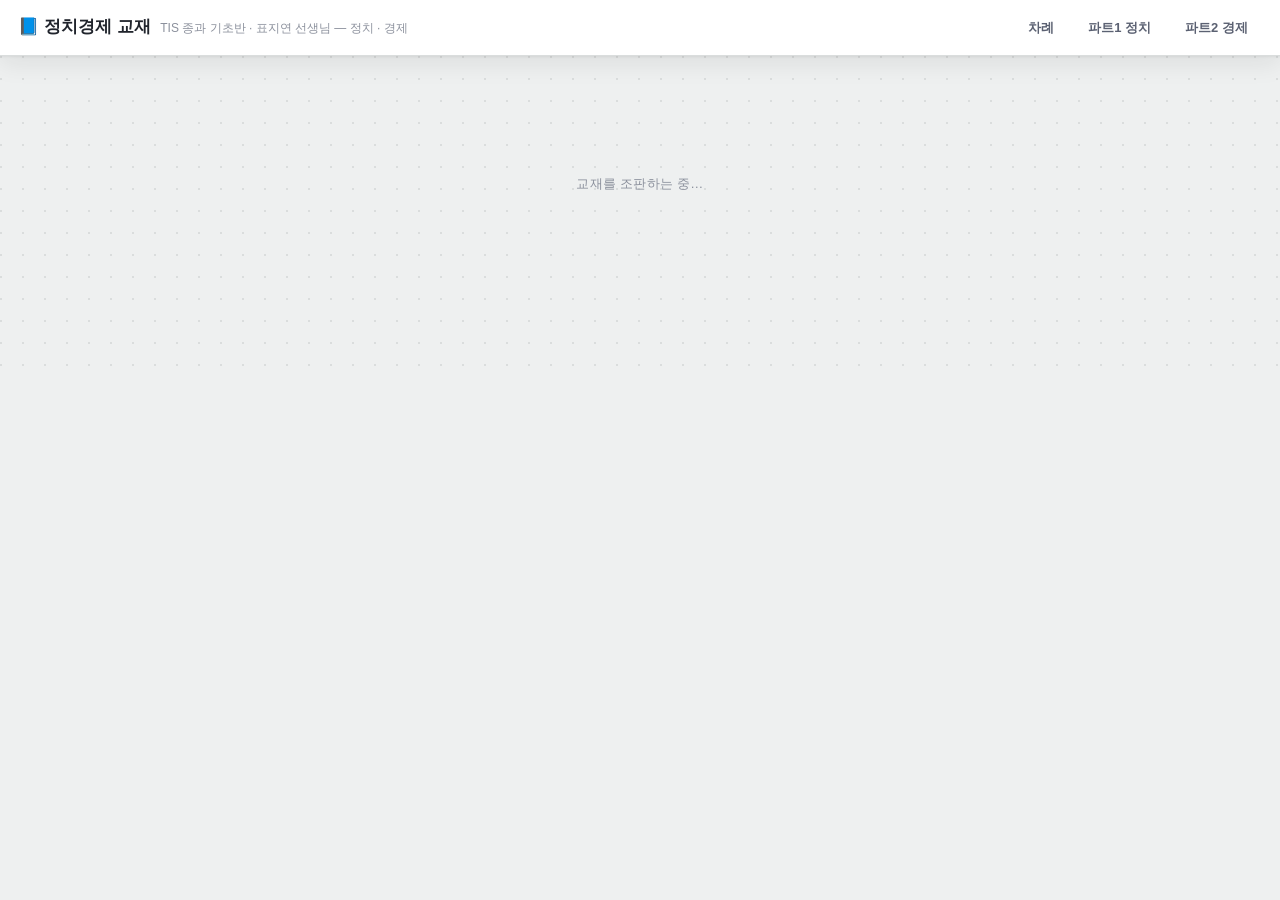
<file: textbook/politics-economics/template.html>
<!doctype html>
<title>정치경제 교재</title>
<style>
  /* Noto Sans KR embedded as base64 data: URIs (weights 400/500/700/900,
     Korean + Latin subsets) instead of loaded from Google Fonts. This
     print deliverable can't depend on a network fetch succeeding at
     measurement time — the pagination engine below measures real
     rendered text height to decide page breaks, and a font that swaps in
     AFTER that measurement (slow network, a blocked font CDN, print
     pipelines that don't fetch external resources at all) would silently
     invalidate every page break it already computed. Embedding makes
     rendering deterministic regardless of network conditions. */
  /*__FONT_FACES__*/
  /* ---------------- tokens (continuing 원고지 조판소's palette) ---------------- */
  :root{
    --bg:#EEF0F0;
    --surface:#FFFFFF;
    --surface-2:#F6F7F7;
    --border:#DADDDD;
    --ink:#20242C;
    --ink-soft:#5B6172;
    --ink-faint:#8B909C;
    --accent:#AE3728;
    --accent-ink:#FFFFFF;
    --accent-soft:#F3E1DD;
    --shadow: 0 1px 2px rgba(20,22,28,.06), 0 8px 24px rgba(20,22,28,.08);

    /* paper simulation — constant across themes, same as the exam-sheet artifact:
       this is a physical-paper mockup, not app chrome. */
    --paper:#FFFFFF;
    --paper-ink:#1B1E27;
    --paper-ink-soft:#6B6656;
    --paper-line:#C6564A;
    --paper-line-faint: rgba(198,86,74,.32);
    --paper-border:#B9B2A0;
    --paper-band: #F3EEE4;

    --font-display:'Noto Sans KR', 'Malgun Gothic', 'Apple SD Gothic Neo', sans-serif;
    --font-body:'Noto Sans KR', 'Malgun Gothic', 'Apple SD Gothic Neo', sans-serif;

    --fs-xs:.75rem; --fs-sm:.8125rem; --fs-base:.9375rem; --fs-md:1.0625rem;
    --fs-lg:1.3rem; --fs-xl:1.7rem;
  }

  @media (prefers-color-scheme: dark){
    :root:not([data-theme="light"]){
      --bg:#15171B; --surface:#1C1F25; --surface-2:#22262D; --border:#31353D;
      --ink:#E9E7E1; --ink-soft:#A7ABB6; --ink-faint:#6E7280;
      --accent:#E2685A; --accent-ink:#20242C; --accent-soft:#3A2622;
      --shadow: 0 1px 2px rgba(0,0,0,.4), 0 8px 28px rgba(0,0,0,.45);
    }
  }
  :root[data-theme="dark"]{
    --bg:#15171B; --surface:#1C1F25; --surface-2:#22262D; --border:#31353D;
    --ink:#E9E7E1; --ink-soft:#A7ABB6; --ink-faint:#6E7280;
    --accent:#E2685A; --accent-ink:#20242C; --accent-soft:#3A2622;
    --shadow: 0 1px 2px rgba(0,0,0,.4), 0 8px 28px rgba(0,0,0,.45);
  }

  *{box-sizing:border-box;}
  html,body{margin:0;}
  body{
    background:var(--bg); color:var(--ink);
    font-family:var(--font-body); font-size:var(--fs-base); line-height:1.6;
    -webkit-font-smoothing:antialiased;
  }
  button{font-family:inherit;}
  ::selection{ background:var(--accent-soft); }
  :focus-visible{ outline:2px solid var(--accent); outline-offset:2px; }

  /* ---------------- shell ---------------- */
  .toolbar{
    height:56px; display:flex; align-items:center; gap:.75rem; padding:0 1.1rem;
    background:var(--surface); border-bottom:1px solid var(--border); box-shadow:var(--shadow);
    position:sticky; top:0; z-index:5;
  }
  .brand{ display:flex; align-items:baseline; gap:.55rem; margin-right:auto; min-width:0; }
  .brand-mark{ font-family:var(--font-display); font-weight:700; font-size:1.05rem; letter-spacing:.01em; white-space:nowrap; }
  .brand-sub{ font-size:var(--fs-xs); color:var(--ink-faint); white-space:nowrap; display:none; }
  @media (min-width:640px){ .brand-sub{ display:inline; } }

  .nav-jump{ display:flex; align-items:center; gap:.3rem; }
  .btn{
    appearance:none; border:1px solid var(--border); background:var(--surface-2);
    color:var(--ink); font-size:var(--fs-sm); font-weight:600;
    padding:.5rem .85rem; border-radius:7px; cursor:pointer;
    display:inline-flex; align-items:center; gap:.4rem; white-space:nowrap;
    transition:background .12s, border-color .12s, transform .06s;
  }
  .btn:hover{ border-color:var(--ink-faint); }
  .btn:active{ transform:translateY(1px); }
  .btn-ghost{ background:transparent; border-color:transparent; color:var(--ink-soft); }
  .btn-ghost:hover{ color:var(--ink); background:var(--surface-2); }

  /* ---------------- preview column ---------------- */
  .stage{
    background:
      radial-gradient(circle at 1px 1px, var(--border) 1px, transparent 0) 0 0/22px 22px,
      var(--bg);
    padding:2.4rem 1rem 6rem; display:flex; flex-direction:column; align-items:center; gap:2.1rem;
  }
  .page-frame{ flex:0 0 auto; }

  .page{
    width:210mm; height:297mm; flex:0 0 auto;
    background:var(--paper); color:var(--paper-ink);
    box-shadow:var(--shadow);
    position:relative; overflow:hidden;
    font-family:var(--font-body);
  }
  .page-inner{
    position:absolute; inset:0;
    padding: 19mm 15mm 17mm 25mm; /* extra left margin reserved for coil binding */
    display:flex; flex-direction:column;
  }

  .page-kicker{
    display:flex; justify-content:space-between; align-items:baseline; gap:4mm;
    font-size:8pt; color:var(--paper-ink-soft); letter-spacing:.02em;
    border-bottom:.75pt solid var(--paper-border); padding-bottom:2.6mm; margin-bottom:6mm;
    flex:0 0 auto;
  }
  .page-kicker .crumb b{ font-family:var(--font-display); color:var(--paper-ink); font-weight:700; }
  .page-kicker .crumb .sep{ margin:0 1.6mm; color:var(--paper-border); }
  .page-kicker .pageno{ font-variant-numeric:tabular-nums; }

  .page-content{ flex:1 1 auto; min-height:0; overflow:hidden; }
  /* Two EXPLICIT column divs (built and filled by the JS pagination engine
     below) instead of CSS column-count. A CSS multi-column box defaults to
     column-fill:balance, which redistributes content to minimize each
     column's height rather than filling column 1 to the page's actual
     capacity before spilling into column 2 — for short content it doesn't
     even split into two columns until the first column's un-split height
     would already exceed the page, and for content containing a
     break-inside:avoid block it can jump the required height up in a way
     that doesn't match reading order. Both cause the JS's simple "does the
     content's rendered height exceed the page's height" check to fire at
     the wrong point, which is what caused pages to end early with a
     mostly-blank second column, or overflowing content to be clipped
     instead of pushed to a new page. Plain block flow inside two sibling
     flex columns makes the container's own height a true, monotonic sum
     of what's actually been placed, so the existing height-based overflow
     check means what it says. */
  .cols-row{ display:flex; }
  .cols-row .col{ flex:1 1 0; min-width:0; }
  .cols-row .col-left{ padding-right:4.5mm; margin-right:4.5mm; border-right:.6pt solid var(--paper-border); }

  .page-footer{
    flex:0 0 auto; margin-top:5mm; padding-top:2.4mm;
    border-top:.75pt solid var(--paper-border);
    display:flex; justify-content:space-between;
    font-size:7.3pt; color:var(--paper-ink-soft); letter-spacing:.02em;
  }

  /* ---------------- body typography ---------------- */
  .part-banner{
    column-span:all; background:var(--paper-band);
    border-left:3px solid var(--accent);
    padding:4mm 6mm; margin:0 0 6mm; font-family:var(--font-display);
    font-weight:700; font-size:15pt; color:var(--paper-ink); letter-spacing:.01em;
    break-after:avoid-column;
  }

  .l1{
    column-span:all; font-family:var(--font-display); font-weight:700; font-size:12.5pt;
    color:var(--paper-ink); margin: 6mm 0 3mm; padding-bottom:1.6mm;
    border-bottom:1.4pt solid var(--paper-ink);
    break-after:avoid-column; break-inside:avoid-column;
  }
  .part-banner + .l1{ margin-top:0; }

  .h1{ font-size:10.3pt; margin:4mm 0 1.6mm; break-inside:avoid-column; break-after:avoid-column; line-height:1.4; }
  .h1 .bullet{ color:var(--paper-ink); margin-right:1.3mm; font-size:8pt; vertical-align:1pt; }
  .h1 .lead{ font-weight:700; color:var(--paper-ink); font-family:var(--font-display); }
  .h1 .rest{ font-weight:400; color:var(--paper-ink); }

  .h2{ font-size:9.6pt; font-weight:700; color:var(--paper-ink); margin:3mm 0 1.1mm 1mm; break-inside:avoid-column; break-after:avoid-column; }
  .h2 .bullet{ color:var(--paper-ink-soft); margin-right:1.2mm; font-weight:400; }

  .h3{ font-size:9.1pt; font-weight:700; color:var(--paper-ink-soft); margin:2.4mm 0 1mm 2.2mm; break-inside:avoid-column; }
  .h3 .bullet{ margin-right:1.1mm; }

  .text{ font-size:9.3pt; line-height:1.68; margin:0 0 2.1mm; text-align:left; word-break:keep-all; overflow-wrap:break-word; }

  /* 번호나 기호로 시작하는 항목들이 한 목록을 이룰 때, 항목마다 <p>를
     새로 열면 문단 간격(2.1mm)이 끼어들어 한 덩어리로 읽히지 않는다.
     한 <p> 안에서 줄바꿈으로만 나누고, 접힌 줄은 번호 너비만큼 들여써
     번호가 왼쪽으로 걸리게 한다. */
  .li{ font-size:9.3pt; line-height:1.68; margin:0; text-align:left; word-break:keep-all; overflow-wrap:break-word;
       padding-left:4.4mm; text-indent:-4.4mm; }
  .li.li-last{ margin-bottom:2.1mm; }

  .note{
    font-size:8pt; line-height:1.5; color:var(--paper-ink-soft); font-style:italic;
    margin:1mm 0 1.8mm 1mm; padding-left:2.6mm; border-left:1.4pt solid var(--paper-border);
    word-break:keep-all;
  }
  .note .bullet{ font-style:normal; margin-right:.8mm; color:var(--paper-line); }

  .topic{
    break-inside:avoid-column; margin:2.6mm 0 3mm; padding:3mm 3.6mm;
    background:rgba(198,86,74,.045); border:.75pt solid var(--paper-border);
    border-left:2.4pt solid var(--paper-line);
  }
  /* A long TOPIC box is split into several .topic units (one per
     paragraph) so it can flow across columns/pages — when consecutive
     pieces land as plain DOM siblings (same column), drop the border and
     margin between them so the run still reads as one continuous box;
     a piece that lands in a different column/page keeps its own full
     border, same as any box that legitimately continues elsewhere. */
  .topic + .topic{ margin-top:0; border-top:none; padding-top:0; }
  .topic:has(+ .topic){ margin-bottom:0; border-bottom:none; padding-bottom:0; }
  .topic .chip{
    display:inline-block; font-family:var(--font-body); font-weight:700; font-size:6.6pt;
    letter-spacing:.07em; color:#fff; background:var(--paper-line); border-radius:2.5px;
    padding:1mm 1.8mm; margin-right:1.6mm; vertical-align:1.5px;
  }
  .topic .topic-title{ font-weight:700; font-size:9.3pt; }
  .topic .text{ margin-top:1.6mm; }

  .tbl{ width:100%; border-collapse:collapse; margin:2mm 0 3mm; font-size:8.4pt; line-height:1.4; break-inside:avoid-column; }
  .tbl th, .tbl td{ border:.75pt solid var(--paper-border); padding:1.4mm 2mm; text-align:left; vertical-align:top; }
  .tbl th{ background:var(--paper-band); font-weight:700; font-family:var(--font-display); }

  .figs{ break-inside:avoid-column; margin:2mm 0 3mm; }

  /* 국민소득 계산 도해 ― 총산출에서 NI까지 무엇을 더하고 빼는지를
     한 줄에 한 단계씩 보여 주는 띠 그림. 두 단 폭을 다 쓰므로
     content.json 쪽 항목에 fullWidth 플래그를 준다. 모든 칸은 행·열을
     직접 지정한다(자동 배치에 맡기면 설명 칸이 이름 칸으로 밀린다). */
  .nidiag{ break-inside:avoid; margin:3mm 0 4mm; }
  .nidiag .nid-title{
    font-family:var(--font-display); font-weight:800; font-size:11.5pt; color:var(--paper-ink);
    border-left:2.4pt solid var(--paper-line); padding-left:2.4mm; margin:0 0 .8mm;
  }
  .nidiag .nid-sub{ color:var(--paper-ink-soft); font-size:8pt; margin:0 0 3mm; padding-left:3mm; }
  .nidiag .nid-grid{
    display:grid;
    grid-template-columns:20mm 1.25fr 1.9fr 1.15fr 1.15fr .85fr 40mm;
    row-gap:1.2mm;
  }
  .nidiag .nid-h{
    font-size:7pt; color:var(--paper-ink-soft); text-align:center; line-height:1.25;
    padding:0 1mm 1.6mm; align-self:end;
  }
  .nidiag .nid-h b{ display:block; font-weight:600; color:var(--paper-ink); }
  .nidiag .nid-hm{ text-align:left; padding-left:3.4mm; }
  .nidiag .nid-rule{ grid-column:1 / -1; height:.75pt; background:var(--paper-border); }
  .nidiag .nid-lab{
    grid-column:1 / 2; display:flex; align-items:center; flex-wrap:wrap; gap:0 1.4mm;
    padding:1mm 2mm 1mm 0; border-top:.5pt solid rgba(185,178,160,.55);
  }
  .nidiag .nid-lab .k{ font-family:var(--font-display); font-weight:800; font-size:9.6pt; color:var(--paper-ink); }
  .nidiag .nid-lab .n{ font-size:7pt; color:var(--paper-ink-soft); }
  .nidiag .nid-bar{
    display:flex; align-items:center; justify-content:center; text-align:center;
    min-height:8.4mm; font-size:7.2pt; line-height:1.3; color:#1B1E27; padding:.6mm .8mm;
    word-break:keep-all; overflow-wrap:break-word;
  }
  .nidiag .b-core{ background:#CFCCC6; }
  .nidiag .b-mid { background:#EEC6A0; }
  .nidiag .b-net { background:#F0AFB1; }
  .nidiag .b-dep { background:#B4D2EA; }
  .nidiag .b-tax { background:#C8DCB4; }
  .nidiag .nid-mean{
    grid-column:7 / 8; display:flex; align-items:center;
    padding:1mm 0 1mm 3.4mm; font-size:7.4pt; line-height:1.35; color:var(--paper-ink);
    border-left:.6pt solid var(--paper-border); border-top:.5pt solid rgba(185,178,160,.55);
  }
  .nidiag .nid-formula{
    margin:3mm 0 0; padding:2.2mm 3mm; background:var(--paper-band);
    font-family:var(--font-display); font-weight:800; font-size:10.5pt; color:var(--paper-ink); text-align:center;
  }
  .nidiag .nid-notes{ margin:1.8mm 0 0; font-size:7pt; color:var(--paper-ink-soft); line-height:1.55; }
  .fig{ margin:0 0 2.6mm; }
  .fig img{ display:block; width:100%; height:auto; border:.75pt solid var(--paper-border); }

  /* 설명 문단 옆에 곁들이는 작은 도해. 단 폭을 다 쓰지 않고 가운데로 모은다. */
  .fig-sm img{ width:62%; margin-left:auto; margin-right:auto; }

  .empty-state{ width:210mm; padding:4rem 2rem; text-align:center; color:var(--ink-faint); font-size:var(--fs-sm); }
  .loading{ padding:5rem 1rem; text-align:center; color:var(--ink-faint); font-size:var(--fs-sm); letter-spacing:.02em; }

  /* ---------------- table-of-contents ---------------- */
  .toc-title{ column-span:all; font-family:var(--font-display); font-weight:900; font-size:19pt; color:var(--paper-ink); margin:0 0 7mm; letter-spacing:.02em; }
  .toc-part{
    break-after:avoid-column; break-inside:avoid-column;
    font-family:var(--font-display); font-weight:800; font-size:13.5pt; color:var(--paper-line);
    border-bottom:1.6pt solid var(--paper-line); padding-bottom:1.8mm; margin:6mm 0 3mm;
  }
  /* .toc-part sits inside a .cols-row's left column now, not directly next
     to .toc-title as a sibling — target it through that wrapper instead. */
  .toc-title + .cols-row .col-left > .toc-part:first-child{ margin-top:0; }
  .toc-l1{
    display:flex; align-items:baseline; gap:1.4mm; break-inside:avoid-column;
    font-family:var(--font-display); font-weight:700; font-size:9.6pt; color:var(--paper-ink);
    margin:2.6mm 0 .9mm;
  }
  .toc-h1{
    display:flex; align-items:baseline; gap:1.4mm; break-inside:avoid-column;
    font-size:8.2pt; color:var(--paper-ink-soft); margin:0 0 .9mm 4mm;
  }
  .toc-label{ flex:0 1 auto; min-width:0; word-break:keep-all; }
  .toc-leader{ flex:1 1 auto; min-width:4mm; border-bottom:1pt dotted var(--paper-border); height:0; align-self:end; margin-bottom:1mm; }
  .toc-pg{ font-variant-numeric:tabular-nums; flex:0 0 auto; }

  /* ---------------- responsive scale-to-fit (viewport only; never re-wraps text) --- */
  @media (max-width: 900px){
    .stage{ padding:1.2rem .6rem 4rem; }
  }

  /* ---------------- print (A4, 좌철/left-bound — .page-inner's own 25mm
     left / 15mm right / 19mm top / 17mm bottom padding IS the binding
     margin, so @page itself stays margin:0 to avoid stacking a second
     margin on top of it) ---------------- */
  @media print{
    .toolbar{ display:none !important; }
    body{ background:#fff; }
    .stage{ background:none; padding:0; gap:0; }
    .page-frame{ break-after:page; }
    .page-frame:last-child{ break-after:auto; }
    .page{ box-shadow:none; }
    @page{ size:A4; margin:0; }
  }
</style>

<div class="toolbar">
  <div class="brand">
    <span class="brand-mark">📘 정치경제 교재</span>
    <span class="brand-sub">TIS 종과 기초반 · 표지연 선생님 — 정치 · 경제</span>
  </div>
  <div class="nav-jump">
    <button class="btn btn-ghost" data-jump="toc" type="button">차례</button>
    <button class="btn btn-ghost" data-jump="part1" type="button">파트1 정치</button>
    <button class="btn btn-ghost" data-jump="part2" type="button">파트2 경제</button>
  </div>
</div>

<div class="stage" id="stage">
  <div class="loading" id="loading">교재를 조판하는 중…</div>
</div>

<script id="content-data" type="application/json">/*__CONTENT_JSON__*/</script>
<script id="images-meta-data" type="application/json">/*__IMAGES_META__*/</script>
<script id="images-src-data" type="application/json">/*__IMAGES_DATA__*/</script>

<script>
(function(){
  "use strict";

  // pages known (from DESIGN_SPEC.md) to contain vector-drawn tables that
  // the automatic extraction could not capture as structured rows/columns —
  // their text still renders, just as flowing paragraphs instead of a table.
  var TABLE_PAGES = new Set([3,5,15,18,20,21,22,23,24,26,30,31,33,37,40,44,45,46,47,48,49,50]);

  var CONTENT = JSON.parse(document.getElementById("content-data").textContent).pages;
  var IMAGES_META = JSON.parse(document.getElementById("images-meta-data").textContent);
  var IMAGES_SRC = JSON.parse(document.getElementById("images-src-data").textContent);

  var imagesByPage = {};
  IMAGES_META.forEach(function(im){
    (imagesByPage[im.page] = imagesByPage[im.page] || []).push(im);
  });

  // Manual placement overrides: an image's original PDF page (images.json's
  // "page") is where it happened to sit physically, which isn't always the
  // section it actually illustrates. Each entry moves the named file(s) to
  // render immediately after the L1/H1/NOTE unit whose exact text matches
  // the key, instead of at the end of their filed page — optionally forced
  // to single-column width instead of the usual wide/aspect-ratio guess.
  var IMAGE_AFTER_TEXT = {
    "국가": [{ file: "page01_img1.png", narrow: true }],
    "법의 분류": [{ file: "page02_img2.png", narrow: true }],
    "역사적 분류": [{ file: "page02_img1.png", narrow: true }],
    "권력분립과 통치기구의 관계": [{ file: "page14_img1.png", narrow: true }],
    "조약의 승인": [{ file: "page15_img1.png", narrow: true }],
    "내각의 총사직": [{ file: "page17_img3.png", narrow: true }],
    "수요곡선의 이동": [{ file: "page28_img1.png", narrow: true, small: true }],
    "공급곡선의 이동": [{ file: "page28_img2.png", narrow: true, small: true }],
    "주식 소유 구조의 변화": [{ file: "page27_img2.png", narrow: true }],
    "자본 증식의 방식": [{ file: "page27_img1.png", narrow: true }]
  };
  // Anchored to the exact text of a TEXT paragraph rather than a heading —
  // for images that belong right after a specific sentence, not a section
  // title (e.g. the two 중의원 해산 diagrams that illustrate the "…총사직한
  // 사례도 있음." aside rather than the "내각의 총사직" heading itself).
  var IMAGE_AFTER_PARAGRAPH = {
    "내각총리대신이 결원되었을 때 중의원 불신임 결의 후 10일 이내에 해산이 없는 경우 중의원 총선거 후 첫 국회 소집 시 (→ 새 총리 지명 필요) *과거에는 총리의 질병, 중대한 법안 부결, 장관의 부패 사건 등으로 총사직 한 사례도 있음.":
      [{ file: "page17_img1.png", narrow: true }, { file: "page17_img2.png", narrow: true }]
  };
  var overriddenFiles = {};
  Object.keys(IMAGE_AFTER_TEXT).forEach(function(k){
    IMAGE_AFTER_TEXT[k].forEach(function(o){ overriddenFiles[o.file] = true; });
  });
  Object.keys(IMAGE_AFTER_PARAGRAPH).forEach(function(k){
    IMAGE_AFTER_PARAGRAPH[k].forEach(function(o){ overriddenFiles[o.file] = true; });
  });
  var imageByFile = {};
  IMAGES_META.forEach(function(im){ imageByFile[im.file] = im; });

  function esc(s){
    return String(s == null ? "" : s).replace(/[&<>"']/g, function(c){
      return {"&":"&amp;","<":"&lt;",">":"&gt;",'"':"&quot;","'":"&#39;"}[c];
    });
  }

  // Builds one <div class="topic"> from a slice of a TOPIC block's
  // paragraphs; `showHeader` puts the TOPIC chip + title at the top (used
  // for the very first piece of a box, never for a spilled continuation).
  function topicHtml(title, paras, showHeader){
    var head = showHeader ? '<span class="chip">TOPIC</span><span class="topic-title">'+esc(title)+'</span>' : '';
    var body = paras.map(function(p){ return '<p class="text">'+esc(p)+'</p>'; }).join('');
    return '<div class="topic">'+head+body+'</div>';
  }

  function flattenItems(pageObj){
    var out = [];
    pageObj.blocks.forEach(function(b){ b.items.forEach(function(it){ out.push(it); }); });
    return out;
  }

  function stripLeadNumber(t){
    return String(t||"").replace(/^\s*\d+\s*/, "");
  }

  // A NOTE line that wrapped in the original PDF got its second (and any
  // further) line tagged as a separate plain TEXT item instead of staying
  // part of the note — the giveaway is that the note doesn't actually end
  // on a sentence boundary. Detecting that and folding the following TEXT
  // item(s) back in keeps a wrapped note in its own box instead of trailing
  // off into an unrelated-looking paragraph right below it.
  var SENT_END_RE = /[。．.!！?？…」』"'”’）\)\]】]$/;
  function isSentenceComplete(t){
    return SENT_END_RE.test(String(t||"").trim());
  }

  // A run like "…3가지 유형 ① 전통적 지배: … ② 카리스마적 지배: … ③ 합법적
  // 지배: …" was extracted as one wall-to-wall paragraph; splitting before
  // each circled-number marker (①-⑳ — unambiguously an enumeration, never
  // anything else) turns it back into one paragraph per item.
  function splitEnumerated(text){
    return String(text||"").split(/(?=[①-⑳])/).filter(function(s){ return s.length; });
  }
  function formatProseHtml(text){
    return splitEnumerated(text).map(function(seg){ return '<p class="text">'+esc(seg)+'</p>'; }).join("");
  }

  // These six TEXT items each fused a whole numbered step-list (and, in two
  // cases, a run of "*"-marked asides) into one unbroken paragraph, so they
  // read as a wall of text instead of the one-line-per-step layout the rest
  // of the book gets whenever the extraction already separated the steps
  // into their own JSON items. Splitting on the list numbering (and any
  // standalone "*" asides) restores that without touching anything else.
  var SPLIT_LIST_TEXTS = {};
  [
    "1. 대일본제국헌법은 군주가 제정한 ‘흠정헌법’, 일본국헌법은 국민이 제정한 ‘민정헌법’ 2. 주권이 천황에서 국민에게 이전됨 (국민주권) 3. 천황은 통치권 총괄자에서 ‘국가와 국민통합의 상징’으로 변화 4. 군 통수권과 병역 의무 폐지, 평화주의와 전쟁 포기 선언 5. ‘신민’의 자유와 권리는 ‘법률 범위 내’에서 부여되었으나, 일본국헌법에서 는 ‘기본적 인권’으로 광범위하게 보장됨 6. 입법·행정·사법의 삼권분립 확립",
    "정치에 대한 대표적인 관점은 다음의 네 가지이다. 1. 목적론: 인류 사회의 이상 실현을 목표로 하는 활동. 2. 제도론: 국가의 의사를 결정하고 집행하는 통치 기구의 활동 3. 강력론: 힘이 강한 특정 개인이나 집단(계급)이 다른 구성원을 강제적으로 지배하고 복종시키는 현상. 4. 기능론: 인간 사회의 대립을 조정하고, 합의를 이끌어 사회적 가치를 분배 하는 과정.",
    "사회 권력 가운데 대표적인 것. 일반적으로 ‘권력’이라 하면 정치 권력을 가 리키는 경우가 많다. 근대 이후 정치 권력은 국가 권력으로 간주되며, 권력을 행사하는 주체가 국가이다. 1. 강제력은 막강하다. 2. 힘은 전국에 미치며, 조직적이다. 3. 행사는 정당한 것으로 간주된다. 즉, 합법성을 가진다.",
    "미국 루즈벨트 대통령은 제2차 세계대전 중, 독일・이탈리아・일본 등이 인 권을 유린, 국제적 침략을 감행한 상황을 비판, 1941년 연두교서 ‘4대 자유’ 를 세계 평화 원칙으로 제창했다 1. 언론・표현의 자유 / 2. 신앙의 자유 3. 결핍(빈곤)으로부터의 자유 / 4. 공포로부터의 자유 → 대서양 헌장(1941) 포함,1945년 UN헌장에 인권 존중 명시",
    "현대 국가처럼 영토와 인구가 큰 경우 직접민주제는 비현실적이므로, 일본은 간접민주제(대표민주제)를 채택하고 있다. 1. 보통·평등선거 및 비밀투표 (헌법 제15·43·44조) 2. 국회는 입법을 담당하는 국가 권력의 최고기관 (제41조) 3. 내각이 국회에 대해 책임 지는 의원내각제 (제66~68조)",
    "일본국헌법은 기본적 인권을 완전하게 보장하며, 세계적으로도 진보된 헌법 으로 평가받는다. 1. 자연권 사상에 입각한 ‘영구불가침의 권리’ : 인간이 태어나면서부터 가지는 권리로서, 법률의 제한을 받지 않고 ‘침해할 수 없는 영원한 권리’로 명시 되었다. 2. 자유권의 확대 : 학문, 사상, 양심의 자유, 고문 및 강제 고백 금지 등 다양 한 자유가 새롭게 포함되었다. 3. 사회권의 도입 : 20세기 헌법의 특징으로, 생존권·교육권·노동권 등 현대 적 권리를 헌법에 포함시켰다. 4. 법 앞의 평등 철저화 : 귀족 제도 폐지, 남녀 불평등 철폐 등을 통해 평등권을 제도적으로 확립하였다. 5. 위헌심사제도를 통한 권리 보장 실효성 확보 : 인권 보장을 실질화 하기 위 해, 법률이 헌법에 위반되는 경우 무효화할 수 있는 위헌법률심사제도가 마 련되었다.",
    "법무성은 1996년 다음 세 가지 개정안을 제안했고, 이 중 두 가지가 실현되 었다. 1. 혼외자의 상속분을 혼인 중 자녀와 동등하게 함 (2013년 최재에서 혼외자 차별은 위헌이라는 판결 후 개정됨) 최재는 2013년 “혼외자의 상속분을 절반으로 제한한 민법 조항은 평등 원칙 에 반한다”며 기존 합헌 판례(1995년)를 변경하였다. 가족 구조의 다양화가 이유로 제시되었다. 2. 부부별성(성 선택제)을 도입 (미실현, 2015년 최재 현행 규정을 합헌으로 판단) 3. 혼인 연령 남녀 모두 18세로 통일 (2018년 개정으로 실현)",
    "특정 공무원을 임명하는 것이 아니라, 국민의 신뢰를 바탕으로 정치가 운영 된다는 원칙을 뜻한다. 국민이 직접 선거 또는 심사를 통해 임명·해임할 수 있는 것: 1. 국회의원 선거(제43조) 2. 최고재판소 판사 국민심사(제79조) 3. 지방자치단체장 및 지방의회 의원 선거(제93조) 또한 직접민주주의 제도로는 헌법 개정 국민투표, 최고재판소 판사 국민심 사, 지방특별법에 대한 주민투표 등이 있다.",
    "판사의 신분은 원칙적으로 보장되지만, 중대한 직무 위반, 태만, 비행 등이 있는 경우에는 국회가 설치한 탄핵재판소에서 심판을 받아 해임 여부를 결 정할 수 있다. 1. 국회 내 ‘소추위원회’에서 탄핵 여부를 결정 2. 탄핵이 결정되면, 탄핵재판소에서 최종 심리를 거침 3. 탄핵재판소는 중의원 7명, 참의원 7명으로 구성(총 14명)되며, 3분의 2 이 상 찬성으로 판사 해임이 가능하다. 4. 지금까지 총 7명의 판사가 해임된 바 있다.",
    "정족수: 각 의원의 총원 3분의 1 이상 의결 요건: 원칙적으로 출석 의원의 과반수 찬성 특별 다수결 필요 사안: 총원의 3분의 2 이상: 헌법 개정 발의 출석의원 3분의 2 이상: 1. 의원 자격 박탈   2. 비공개 회의 결정 3. 의원 제명        4. 중의원의 법안 재의결",
    "「소년법」은 20세 미만을 소년으로 보지만,  2021년 개정으로 18·19세는 ‘특정소년’으로 분류. 1. 송치 대상 사건 확대 2. 송치 이후 20세 이상과 동일한 취급 3. 실명 보도 가능",
    "1. 상업, 정보산업, 광고·홍보업 등 3차 산업 급격히 성장. 2. 광고비 등은 제품 가격에 포함되는 비용, 가격 상승 요인. 3. 광고의 범람으로 인해 소비자들이 불필요한 제품을 구매하게 되는 등, 사 회적 낭비와 비효율(무의미한 소비의 제도화)가 발생하기 쉽다.",
    "도쿄의 물가는 뉴욕·런던보다 훨씬 높았으며, 생활비가 많이 들었다. 특히 엔 고임에도 불구하고 수입품 가격이 높았다. 1. 복잡한 유통 구조로 인한 비용 상승 2. 브랜드 제품의 고가 설정 3. 수입 제한, 대형 소매점 출점 규제 등의 공공 규제 → 이러한 규제를 완화하자는 요구가 높아졌다.",
    "1. 이농화(離農化) :  다른 산업에서 일하는 것이 소득이 더 높아 농업 인구가 급격히 감소함. 2. 겸업화(兼業化) : 전업 농가(농업만 하는 농가)는 급감하고, 대부분이 겸업 농가가 됨. 3. 여성·고령화 : 남성 노동력 감소로 노인(할아버지· 할머니)과 여성(어머니) 이 중심이 되는 三ちゃん農業 형태가 됨. 4. 농촌의 과소화(過疎化) : 농촌 지역의 인구 유출이 계속됨",
    "1. 대기 오염 2. 수질 오염 3. 토양 오염 4. 소음 5. 진동 6. 지반 침하 7. 악취.",
    "1. 국회의 발의: 각 의회의 총의원 3분의 2 이상 찬성 필요 2. 국민투표: 유효투표 과반수 찬성 시 개정 승인 (국민투표법에 따라 만 18 세 이상에게 투표권 부여) 3. 천황의 공포: 국민의 이름으로 헌법과 일체로서 공포됨 (국사행위 중 하나)",
    "1. 일본의 방위력 증강이 의무화되었다. 2. 주일미군의 주둔 목적은 일본의 안전뿐 아니라 극동 지역의 평화와 안전 에 기여하는 것으로 설정되었다. 3. 일본 영토 내 어느 한 쪽이 무력 공격을 받을 경우, 양국은 공동 방위의 의무를 진다. 4. 주일미군의 배치나 장비의 중요한 변경, 일본 국내 기지에서의 작전행동 에 대해 사전협의를 하기로 되어 있다. *1951년: 샌프란시스코 강화조약과 함께 일미 안보조약이 발효되어 일본은 독립을 회복. *MSA 협정: 미국의 군사·경제 원조를 받는 대가로 일본에도 방위력 증강의 무가 부여됨. *집단적 자위권의 제한적 인정도 관련됨. *자위대와 경찰력은 전력이 아니라는 일본 정부의 주장과 달리, 국제적으로는 경찰력을 넘는 무력은 모두 전력으로 간주됨. *안보조약 반대 논리 중 하나는, 일본 내 기지를 공격당할 경우 공동방위 조 항에 따라 자위대가 자동 개입될 수 있다는 ‘끌려들기 우려(巻き込まれ論)’",
    "1. 발의: 국회의원뿐만 아니라, 내각, 상임위원회나 특별위원회도 법안을 발 의 2. 심의: 위원회 중심의 심의. 중요 법안은 공청회를 열어 전문가 의견을 청취 3. 의결: 양원 본회의에서 가결되면 법률로 성립. 의견이 다르면 중의원 우월 4. 공포: 내각의 조언과 승인을 거쳐 천황이 공포 *위원회 제도: 소수 의원 구성으로 세부 심의 가능. 상임위원회와 특별위원 회로 구성됨",
    "1. 의원 규칙 제정권: 중의원 규칙, 참의원 규칙에 따라 자체 규율 가능 2. 의원 자격 심사권: 자격 문제는 해당 의원에서 심사함 (헌법 제55조) 예: 피 선거권 유무, 금지된 겸직 등 3. 징계권: 의회 질서 문란 시, 경고·출석정지·제명 등의 징계 가능 (헌법 제58 조)",
    "1. 불체포 특권 (헌법 제50조): 회기 중 의원은 원칙적으로 체포되지 않음. 단, 현행범은 예외 회기 전 체포된 議員도, 해당 議院의 요구가 있으면 회기 중 석방 가능 2. 발언·표결의 면책 특권 (헌법 제51조): 의원이 국회 내에서 한 연설·토론·표 결에 대해 의회 밖에서는 법적 책임을 지지 않음. 단, 정치적 책임은 가능 3. 세비 지급권 (헌법 제49조): 의원은 국고로부터 상당 금액의 세비(보수)를 받음"
,
"정치에 대한 대표적인 관점은 다음의 네 가지이다. 1. 목적론: 인류 사회의 이상 실현을 목표로하는 활동. 2. 제도론: 국가의 의사를 결정하고 집행하는 통치 기구의 활동 3. 강력론: 힘이 강한 특정 개인이나 집단(계급)이 다른 구성원을 강제적으로 지배하고 복종시키는 현상. 4. 기능론: 인간 사회의 대립을 조정하고, 합의를 이끌어 사회적 가치를 분배하는 과정.",
"사회 권력 가운데 대표적인 것. 일반적으로 ‘권력’이라 하면 정치 권력을 가리키는 경우가 많다. 근대 이후 정치 권력은 국가 권력으로 간주되며, 권력을 행사하는 주체가 국가이다. 1. 강제력은 막강하다. 2. 힘은 전국에 미치며, 조직적이다. 3. 행사는 정당한 것으로 간주된다. 즉, 합법성을 가진다.",
"국가가 언제, 어떤 방식으로 탄생했는지에 대해서는 나라에 따라 다르기 때 문에 다양한 설이 존재한다. 1. 왕권신수설 국가는 신에 의해 창조된 것으로, 군주의 권력은 신으로부터 부여된 것이라는 이론. 2. 사회계약설 국가는 국민의 합의에 기반한 계약에 의해 성립되었다는 이론. 홉스, 로크, 루 소 등이 주장. 3. 국가 정복설 강력한 민족(또는 계급)이 약소 민족을 정복・지배함으로써 국가가 형성되 었다는 이론. 오펜하이머 등이 주장. 4. 계급설 계급 사회의 성립과 함께 지배 계급이 다른 계급을 억압・지배하기 위해 국 가가 형성되었다는 이론. 마르크스, 엥겔스 등 주장.",
"근대 의회제도는 다음의 세 가지 원칙을 중심으로 성립되었다: 1. 국민대표의 원칙 2. 심의의 원칙 3. 행정감독의 원칙.",
"미국 루즈벨트 대통령은 제2차 세계대전 중, 독일・이탈리아・일본 등이 인권을 유린, 국제적 침략을 감행한 상황을 비판, 1941년 연두교서 ‘4대 자유’ 를 세계 평화 원칙으로 제창했다 1. 언론・표현의 자유 / 2. 신앙의 자유 3. 결핍(빈곤)으로부터의 자유 / 4. 공포로부터의 자유 → 대서양 헌장(1941) 포함,1945년 UN헌장에 인권 존중 명시",
"1. 대일본제국헌법은 군주가 제정한 ‘흠정헌법’, 일본국헌법은 국민이 제정한 ‘민정헌법’ 2. 주권이 천황에서 국민에게 이전됨 (국민주권) 3. 천황은 통치권 총괄자에서 ‘국가와 국민통합의 상징’으로 변화 4. 군 통수권과 병역 의무 폐지, 평화주의와 전쟁 포기 선언 5. ‘신민’의 자유와 권리는 ‘법률 범위 내’에서 부여되었으나, 일본국헌법에서는 ‘기본적 인권’으로 광범위하게 보장됨 6. 입법·행정·사법의 삼권분립 확립",
"1985년 일본은 ‘여성 차별 철폐 조약(CEDAW)’을 비준하며 관련 법 정비를 진행하였다. 1. 국적법 개정: 부계 혈통주의에서 부모 양계 혈통주의로 변경. 2. 남녀고용기회균등법 제정(1985): 고용에서의 여성 차별 해소를 목표로 함. 당시 일본은 성별 역할 분담이 강해 여성의 능력이 활용되지 못했고, 동일 임 금은 법에 명시되어 있었지만 채용·승진 등의 차별은 계속되었다. 여성의 조 기 퇴직, 결혼·출산으로 인한 퇴직도 법적 대응을 통해 시정되기 시작했다.",
"국민은 공무원을 선출하고 해임할 권리를 가진다(헌법 제15조). 이는 직접 특정 공무원을 임명하는 것이 아니라, 국민의 신뢰를 바탕으로 정치가 운영 된다는 원칙을 뜻한다. 국민이 직접 선거 또는 심사를 통해 임명·해임할 수 있는 것: 1. 국회의원 선거(제43조) 2. 최고재판소 판사 국민심사(제79조) 3. 지방자치단체장 및 지방의회 의원 선거(제93조) 또한 직접민주주의 제도로는 헌법 개정 국민투표, 최고재판소 판사 국민심 사, 지방특별법에 대한 주민투표 등이 있다.",
"1. 일본의 방위력 증강이 의무화되었다. 2. 주일미군의 주둔 목적은 일본의 안전뿐 아니라 극동 지역의 평화와 안전 에 기여하는 것으로 설정되었다. 3. 일본 영토 내 어느 한 쪽이 무력 공격을 받을 경우, 양국은 공동 방위의 의무를 진다. 4. 주일미군의 배치나 장비의 중요한 변경, 일본 국내 기지에서의 작전행동 에 대해 사전협의를 하기로 되어 있다. *1951년: 샌프란시스코 강화조약과 함께 일미 안보조약이 발효되어 일본은 독립을 회복. *MSA 협정: 미국의 군사·경제 원조를 받는 대가로 일본에도 방위력 증강의 무가 부여됨. *집단적 자위권의 제한적 인정도 관련됨. *자위대와 경찰력은 전력이 아니라는 일본 정부의 주장과 달리, 국제적으로는 경찰력을 넘는 무력은 모두 전력으로 간주됨. *안보조약 반대 논리 중 하나는, 일본 내 기지를 공격당할 경우 공동방위 조 항에 따라 자위대가 자동 개입될 수 있다는 ‘끌려들기 우려(巻き込まれ論)’",
"1. 귀족원형 (구 일본제국헌법의 귀족원) 귀족 등 특권 계층이나 일정 자격을 가진 자를 임명하여 구성 2. 연방형 (미 국·러시아형) 연방국가에서 각 주(州)의 대표로 구성. 3. 민선형 (일본 참의원) 국민 선거로 선출되나, 하원과는 선출 방식이 다름.",
"1. 발의: 국회의원뿐만 아니라, 내각, 상임위원회나 특별위원회도 법안을 발의 2. 심의: 위원회 중심의 심의. 중요 법안은 공청회를 열어 전문가 의견을 청취 3. 의결: 양원 본회의에서 가결되면 법률로 성립. 의견이 다르면 중의원 우월 4. 공포: 내각의 조언과 승인을 거쳐 천황이 공포 *위원회 제도: 소수 의원 구성으로 세부 심의 가능. 상임위원회와 특별위원 회로 구성됨",
"1. 불체포 특권 (헌법 제50조): 회기 중 의원은 원칙적으로 체포되지 않음. 단, 현행범은 예외 회기 전 체포된 議員도, 해당 議院의 요구가 있으면 회기 중 석방 가능 2. 발언·표결의 면책 특권 (헌법 제51조): 의원이 국회 내에서 한 연설·토론·표 결에 대해 의회 밖에서는 법적 책임을 지지 않음. 단, 정치적 책임은 가능 3. 세비 지급권 (헌법 제49조): 의원은 국고로부터 상당 금액의 세비(보수)를 받음 6. 의회 정치의 현황과 과제 의회의 역할·기능이 약화되는 반면, 행정부의 비대화가 진행되어 의회제 민 주주의가 위기에 처해 있음.",
"「소년법」은 20세 미만을 소년으로 보지만,  2021년 개정으로 18·19세는 ‘특정소년’으로 분류. 1. 송치 대상 사건 확대 2. 송치 이후 20세 이상과 동일한 취급 3. 실명 보도 가능 최고재판소의 권한 위헌 입법 심사권 헌법 위반 여부가 문제되는 사건에서 최종 판단을 내리는 경우가 많기 때문 에→ ‘헌법의 수호자’(憲法の番人) 라 불린다.",
"오심이 발생하는 원인 인권을 보장하지 않는 수사 및 재판 절차, 과도한 추정 수사, 정치적 의도에 의한 조작, “자백이 증거의 왕”이라는 잘못된 인식 아래 장기 구금(최대 23 일)과 밀실에서의 조사. 허위 자백이 유도되고, 이를 간파하지 못해 오심이 발생 2. 탄핵재판 국민은 중대한 직무 위반이나 직무 태만, 비행을 저지른 재판관을 국회의 소 추위원회에 소추 청구할 수 있음 → 소추위원회가 파면 타당하다고 인정하면 탄핵재판소에 소추 → 지금까지 7명의 재판관이 탄핵으로 파면됨 3. 국민심사 대상: 최고재판소 재판관 내용: 국민투표를 통해 과반수가 파면에 찬성하면 파면됨",
"실제로 파면된 사례는 아직 없음 4. 사법 개혁 형사재판의 신속화 및 충실화 피의자에 대한 국선변호제도 도입 재판 외 분쟁 해결 수단의 도입 법률상담을 위한 창구인 법테라스 설립 소송 비용 경감 등 다양한 개혁이 시행됨 5. 재판원 제도 2009년 5월부터 도입, 살인죄 등 중대한 형사사건 1심에서 일반 시민이 재판 에 참여 원칙 재판관 3명+재판원 6명의 합의로 유·무죄와 형량을 결정 재판 원 후보: 18세 이상 유권자 중 무작위 추첨, 특별한 사유 없이는 사퇴 불가",
"내외 가격 차 예시 도쿄의 물가는 뉴욕·런던보다 훨씬 높았으며, 생활비가 많이 들었다. 특히 엔 고임에도 불구하고 수입품 가격이 높았다. 1. 복잡한 유통 구조로 인한 비용 상승 2. 브랜드 제품의 고가 설정 3. 수입 제한, 대형 소매점 출점 규제 등의 공공 규제 → 이러한 규제를 완화하자는 요구가 높아졌다.",
"전후 농지 개혁을 통해 대부분의 농민이 자작농이 되었지만... 1. 영세 경영 • 일본 농가의 경영 면적은 다른 나라에 비해 극단적으로 작음. • 기계화가 어려우며, 공동 경영이나 기업 경영이 적음. • 일본: 3.5ha • 미국: 126ha • 영국: 26ha • 프랑스: 44ha 2. 집약 농업 • 좁은 경작지에 많은 비료와 노동력을 투입하는 다비·다노동(多肥·多就労) 농업 • 유럽·미국의 대규모 조방(粗放) 농업과 대조적.",
"1. 이농화(離農化) :  다른 산업에서 일하는 것이 소득이 더 높아 농업 인구가 급격히 감소함. 2. 겸업화(兼業化) : 전업 농가(농업만하는 농가)는 급감하고, 대부분이 겸업 농가가 됨. 3. 여성·고령화 : 남성 노동력 감소로 노인(할아버지· 할머니)과 여성(어머니) 이 중심이 되는 三ちゃん農業 형태가 됨. 4. 농촌의 과소화(過疎化) : 농촌 지역의 인구 유출이 계속됨",
"•독일은 영국보다 자본주의 발전이 늦어, 저임금·장시간 노동과 산업재해·질 병 증가가 심각해짐. 노동자들 사이에서 사회주의 사상과 운동이 확산.→ 이 에 대응한 비스마르크의 정책 1. 1878년 사회주의자 탄압법 제정 → 사회주의 세력 억압 2. 동시에, 각종 사회보험 도입 •1883년 질병보험법 (최초의 사회보험) •1884년 재해보험법 •1889년 양로·폐질보험법 3. 이 정책은 “당근과 채찍(아메와 무치)” 전략으로 불림. 한편으로는 사회주 의를 탄압하고 한편으로는 사회보장 제도를 도입, 노동자를 포섭하려 함.",
"•보험료 중심형 : 보험료는 소득 수준에 비례, 소득이 높은 사람은 더 많은 보 험료 부담, 혜택도 큼 •직업별 사회보험 제도 운영 → 노동자·농민·자영업자 등 직업군별로 보험 제도 분리 5. 주요국의 사회보장 재원 구성 (%) 국가 조세 부담\t사회보험료 부담 기타 일본 (2019년) 26.5 29.4 4.9 영국 32.5 16.2 1.7 스웨덴 40.8 8.6 1.9 미국 25.7 22.1 13.1 독일 36.3 27.6 1.6 프랑스 45.5 20.6 3.5 3. 일본 사회보장의 발전 과정 1) 메이지 시대 (1868~1912년) : 공공부조의 시작 • 막부 말기~메이지 유신(1868년) 전후, 큰 사회 변동이 발생 • 빈곤층 증가 → 생활 곤란자 다수 발생 • 1874년(메이지 7년) “구휼규칙” 제정 → 일본 최초의 공공부조 • 빈민 구제는 본래 국민끼리 해결해야하는 문제라는 입장 • 다만 부양자 없는 노인·아동에 한해 천황의 은혜로 구제,  극빈층만을 지원하는 제한적 공공부조",
"4. 일본 사회보장의 특징 • 전쟁 전에는 노동력 확보 및 전쟁 수행을 위한 복지 정책 중심 • 전후에는 국민 복지를 위한 체계적인 사회보장 제도 구축 • 1961년 국민개보험·국민개연금 완성 • 80년대~ 고령화 대응 및 의료비 절감 위해 본인 부담금 증가 • 00년대~ 장기요양보험, 후기고령자의료제도 등 고령화 대응 강화 2) 현대 일본의 사회보장 체계 1. 사회보험 2. 공적부조3. 사회복지4. 공중위생 3) 사회보험 (社会保険) 보험료를 기반으로 운영되며, 의료·연금· 고용보험 등이 포함됨. ",
"① 건강(의료)보험 (健康保険) → 질병·부상 발생 시 의료비 일부를 지원하여 생활 곤란 방지 • 국민건강보험 도입(1958) → 전국민 건강보험(国民皆保険)완성 1. 건강보험 (民間企業 근로자 대상) • 대기업·중소기업 근로자 및 가족 포함 • 업무 외 질병·부상 발생 시 의료비 지원 • 출산·장례비 보조 • 대기업 노동자는 조합 건강보험, 중소기업 노동자는 협회 건강보험 가입 2. 국민건강보험 (자영업자·무직자 대상) • 농민, 상인, 프리랜서 및 무직자 대상 • 시·쵸·손(市町村)에서 운영 • 건강보험보다 급여 내용이 다소 열악함",
"② 연금보험 (年金保険)→ 고령자·장애인 등의 생활비 보장 고령화로 연금 지급 총액 증가, 지급 연령 60세 → 65세로 단계적 상향. 연금 재정 확보 방식 기존 수정적립방식에서 부과방식으로 전환 • 적립방식: 개인이 납부한 보험료를 기반으로 연금 지급 • 부과방식: 현재 근로자의 보험료로 고령자의 연금을 충당 1. 후생연금보험 (근로자 대상) • 민간 근로자 및 공무원 대상 • 2015년 공제연금(共済年金)과 통합 • 조건 충족 시 본인 및 가족에게 노령연금, 장애연금, 유족연금 지급 2. 국민연금 (자영업자·농업 종사자 대상) • 1959년 국민연금법 제정 → 전 국민 연금(国民皆年金) 실현 • 1986년 개정: • 기존 국민연금을 “기초연금(基礎年金)“으로 변경 • 근로자(후생연금), 공무원(공제연금)은 기초연금 + 추가연금 방식으로 지급",
"⑤ 생활보호법 (生活保護法) 경제적 빈곤 상태의 국민을 지원하는 공공부조의 중심 법률 • 생활곤궁자의 최소한의 생활 보장 및 자립 지원 목적 1. 생활 부조(生活扶助) – 기본 생활비 2. 교육 부조(教育扶助) – 학비 지원 3. 주거 부조(住宅扶助) – 주거비 지원 4. 의료 부조(医療扶助) – 의료비 지원 5. 출산 부조(出産扶助) – 출산비 지원 6. 생업 부조(生業扶助) – 직업훈련비 지원 7. 장례 부조(葬祭扶助) – 장례비 지원 8. 개호 부조(介護扶助) – 노인 및 장애인 개호 지원 ",
"① 사회복지(社会福祉)란? 사회적 약자(장애인, 고령자 등)의 인간다운 삶을 지원. 육체적·정신적 장애, 경제적 곤궁 등의 이유로 일반인과 동등한 생활이 어려운 사람을 보호. 일본은 “복지 6법(福祉六法)“을 중심으로 복지정책 운 영 1. 생활보호법(生活保護法)  2. 아동복지법(児童福祉法) 3. 신체장애인복지법(身体障害者福祉法) 4. 지적장애인복지법(知的障害者福祉法) 5. 노인복지법(老人福祉法) 6. 모자·과부복지법(母子寡婦福祉法)",
"1. 사회보장 제도의 복잡성 및 불평등 다양한 제도는 존재, 체계적으로 통합되지 않아 불균형 존재 급여 수준의 격차로 인해 사회적 불평등 문제 야기 2. 국제적 비교 시 높은 수준은 아님 선진국 중에서는 상대적으로 낮은 복지 수준 유지 3. 사회보장 비용 부담 증가 및 재원 확보 어려움 고령화 심화로 사회보장 비용이 급증 반면, 재정 확보 어려움 증세 및 보험료 인상 등이 논의되나 국민 부담 증가 문제 발생",
"1. 베스트팔렌 조약(ウェストファリア条約, 1648년) → 30년 전쟁(1618~1648년) 종결 • 유럽 각국의 영토 및 주권이 최초로 승인됨 • 각국이 서로 주권을 인정하는 “주권국가 체제” 형성 • 유럽 중심의 근대 국제사회가 탄생 2. 국제사회의 확장 초기(17~18세기): • 국제사회는 유럽의 절대주의 국가중심으로 구성됨. • 시민혁명을 통해 국민의식이 성장하며, 국민국가체제가 형성됨.",
"3. 국제사회의 변화 초기(유럽 중심, 기독교) → 현대 국제사회(다양한 가치관) • 사회주의 국가, 이슬람 국가, 개발도상국이 국제사회에 포함됨. • 이념과 가치관의 다양화 → 국제적 갈등 증가 4. 국제사회의 구성 단위 확대 : 국제사회의 주요 구성 주체 1. 주권국가(主権国家): 국제사회의 기본 단위 2. 국제기구(国際機関): 국제연합(UN), 세계무역기구(WTO) 등 3. 다국적기업(多国籍企業): 글로벌 경제에서 영향력 행사 4. 비정부기구(NGO, 非政府組織): 국제 인권 및 환경 보호 단체(예: 국제앰 네스티, 적십자)",
"5. 개인(個人): • 국제인권규약의 개인 청원제도(個人通報制度) • 국제형사재판소(ICC) 등 통해 개인도 국제사회에 영향력 미침 2. 국제관계와 국제사회의 특성 ",
"③ 21세기 = “미·중 패권 경쟁” → 중국이 미국의 패권에 도전하며, 국제사회는 새로운 패권 경쟁(미·중 대 결) 시대에 돌입 국제관계의 요인과 국가 이익 (ナショナル・インタレスト) 국가 이익(National Interest, 国益) • 국가적 이익(政治・経済・文化 등 포함하는 개념). • 주요 요소 1. 영토(領土) 문제: 국가의 핵심 이해관계. 2. 경제력·기술력·군사력: 국가의 번영에 직접적인 영향. 3. 국제사회에서의 지위(国際的地位): 외교적·문화적 위상 유지.",
"② 국제관계의 경제적 요인 1. 통상 정책 : 낮은 관세율로 제품 수출, 저렴한 가격에 원자재·완제품 수입 에 주력. 외국과 무역 협상 통해 시장개방, 경제적이익 극대화를 추구 2. 대외 자산(対外資産)과 식민지 : 17~19세기 서구 국가들은 세계적으로 식 민지를 건설하여 대외 자산을 확대. 현대에도 선진국들은 해외 투자와 경제 적 이익 극대화를 위해 치열한 경쟁.",
"1. 국제법의 개념 • 국제법(国際法)이란? 국가 간 관계를 규율하는 법. → 자연법(自然法)의 사상에서 유래. 1. 조약(条約, 성문 국제법): 국가 간의 서면 합의. 2. 국제 관습법(불문 국제법): 장기간 관행으로 정착된 법.",
"② 국제법의 성격과 한계 1. 국제법과 국내법의 차이 2. 국제법의 주요 구성 조약(성문국제법) • 조약의 성립 과정 1. 국가 간 협상 후 서명(調印) 2. 국내 비준(批准) 3. 양국 간 비준서 교환 또는 기탁 후 발효 • 양자 조약 : 두 국가 간의 합의 (ex. 통상·외교 조약) • 다자 조약 : 여러 국가가 참여 (ex. 유엔 헌장, 인권 조약)",
"2. 국제법의 한계 1. 초국가적(超国家的) 권력 부재 국제 사회에는 개별 국가보다 상위에 있는 ‘세계 정부’가 없음. 강제력을 발휘할 기관이 존재하지 않음.",
"“영구 평화 계획” 제시 칸트(Immanuel Kant, 1724~1804) “영구 평화를 위하여(Perpetual Peace)” 저술, 국제연맹 결성 주장 2. 국제 평화론의 발전 3. 세력 균형(Balance of Power)과 한계 • 17세기1차 세계대전(1914~1918)까지 국가들은 ‘전쟁을 할 권리’를 보유한 다고 여김. • 국가의 안전과 국제 평화 유지를 위해 세력 균형 정책 채택. • 국가 간 힘의 균형을 유지하여 전쟁을 예방하려는 시도. -삼국협상(Triple Entente, 영국·프랑스·러시아) -삼국동맹(Triple Alliance, 독일·오스트리아·이탈리아) • 무기 경쟁/군비 확장 초래, 전쟁 원인 되기도(안보 딜레마)",
"3. 국제연합(UN)의 행동 원칙 1. 주권 평등의 원칙 2. 국제연합 헌장의 의무 충실한 이행 3. 국제 분쟁의 평화적 해결 4. 전쟁 및 무력 사용, 무력에 의한 위협 금지 5. 국제연합 활동에 대한 지원 의무 6. 비회원국에게도 평화와 안전을 위해 협력 요청 가능 7. 국내 문제에 대한 불간섭 원칙(내정 불간섭의 원칙)",
"4. 국제연합(UN)의 목적 1. 국제 평화와 안전 유지 2. 국가 간 우호 관계 증진 3. 경제·사회·문화·인도적 문제 해결 및 인권·자유 증진 위한 국제협력 강 화 4. 공통 목표 달성하기 위해 국가 간 협력을 조정하는 중심 기관 역할 수행 5. 국제연합(UN)의 의사결정 방식 • 다수결 원칙 : 일반적인 사안-단순 과반수 결정(1국1표제) - 중요한 사안(예: 신입 회원국 승인)-3분의 2 이상 찬성 필요 • 대국주의 원칙(거부권 제도) - 안보리 5국(미, 영, 프, 러, 중)이 거부권 행사 가능 - 15개 안보리 이사국 중 9개국 이상 찬성해야하며, - 5대 강대국 중 1개국이라도 반대하면 안보리 결의가 부결됨 6. 국가 주권 존중 • 모든 회원국은 주권이 평등하게 존중됨(주권 평등 원칙) • 총회 결의는 권고 사항으로, 각국의 주권을 침해하지 않음 (단, 안보리 결정은 구속력)",
"국제연합(UN)과 집단적 자위권 • 국제연합은 회원국의 안전을 집단안전보장 체제로 보호 • NATO 등 지역 방위 조약도 국제연합의 집단안전보장 원칙기반 국제연합(UN) 6대 주요 기구 1. 총회(General Assembly) • 전 회원국 참가하는 최고 의결 기구, UN의 모든 문제를 논의 • 각국의 투표권 평등(1국1표제), 결의안은 안보리와 회원국에 대한 권고 • 기능: UN의 다른 기구 활동 감시 / 이사국·재판관 선출 / 국제 문제 논의 및 결의안 채택 3. 안전보장이사회(Security Council) 가장 강력한 기구, 국제 평화와 안보 유지에 중대한 역할 • 5개 상임이사국(미, 영, 프, 러, 중) • 10개 비상임이사국(임기 2년, 지역별 균형 고려 총회서 선출) • 표결 방식 1. 절차적 사안: 9개국 이상 찬성으로 결정, 거부권 행사 불가. 2. 실질적 사안: 5개 상임이사국을 포함한 9개국 이상 찬성 필요, 상임이사국이 거부권 행사 가능. 3. 거부권 행사(상임이사국 권한) • 상임이사국(5개국) 중 1개국이라도 반대하면 결의안이 부결됨. • 단, “기권” 또는 “불참”할 경우, 거부권으로 간주되지 않음.",
"4. 경제사회이사회(ECOSOC) 54개 이사국(임기 3년)으로 구성, 경제·사회·문화·교육·보건 문제 연구 및 권고. 국제노동기구(ILO), 세계보건기구(WHO), 유엔식량농업기구 (FAO) 등 UN 전문기구와 협력 5. 신탁통치이사회(Trusteeship Council) 식민지나 비독립 지역의 자치 및 독립 지원을 위해 설립됨. 1994년 팔라우(Palau) 독립 이후 활동 중단.",
"6. 국제사법재판소(ICJ) • 국제 분쟁을 평화적으로 해결하는 사법 기관 • 네덜란드 헤이그 위치, 15명의 판사(임기 9년)로 구성 7. 사무국(Secretariat) • 사무총장이 이끄는 행정·운영 기구 • UN의 행정 업무 및 각 기관 지원 담당 • 현재 사무총장: 안토니오 구테흐스(포르투갈 출신, 2017년~)",
"3. 주요 판결 사례 1. 일본-호주 남극고래조사 사건 (2014년, ICJ 판결) • 호주가 일본의 남극 고래잡이가 과학적 목적을 가장한 상업 포경이라며 제 소. 국제사법재판소(ICJ)는 일본의 남극 고래잡이가 국제포경협약(IWC) 위반 이라고 판결. 일본은 해당 지역에서 포경 활동을 중단.",
"2. 안전보장이사회의 역할과 권한 3. 국가의 자위권(자국 방어권) 국제연합의 집단안전보장 체제 내에서 개별 국가들은 원칙적으로 국제연합의 보호를 받으나 실제 침략이 발생했을 경우, 안보리가 대응 조치를 취할 때 까지는 피해국이 자위권을 행사할 수 있음. 근거 조항: UN 헌장 제51조 자위권의 종류 설명 개별적 자위권 자국이 직접 공격받았을 때 방어 및 반격할 권리 집단적 자위권 공격받은 국가와 밀접한 관계를 가진 국가가 원군을 파 병하여 함께 방어할 권리 4. UN 집단안전보장의 한계와 실패 국제연합의 집단안전보장은 이론적으로 국제 평화와 안전을 유지하는 강력 한 수단이지만, 실제로는 제대로 작동하지 않는 경우가 많음.",
"5. “평화를 위한 단결” 결의안(1950) • 안전보장이사회에서 강대국(특히 소련)의 거부권 행사로 결의안 통과가 어 려워지면서 국제연합 총회에서 이를 보완하기 위해 “평화를 위한 단결” 결의 안(1950)을 채택. • 안보리가 거부권 행사로 기능하지 못할 경우, 총회에서 긴급특별총회 소집 가능 • 2/3 이상 찬성 시, 군사적 조치 포함한 집단적 조치 권고 가능 • 실제 군사적 제재로 이어진 사례는 없음 • 강대국(미·러·중 등)이 개입된 분쟁에 실질적인 조치 어려움 6. UN 집단안전보장 체제의 딜레마 • 강대국에 대해 군사적 제재를 가하면, 강대국이 핵무기를 사용할 가능성이 커지면서 세계대전으로 확산될 위험이 존재. • UN이 강대국을 대상으로 집단안전보장 체제를 실행할 경우, 전쟁을 막기 위한 체제가 오히려 전쟁을 유발할 수도 있는 “내적 모순”을 가지고 있음.",
"1. PKO의 개념 및 운영 방식 • 원칙적으로 안전보장이사회(SC)에 의해 설립, 국제연합 사무총장이 지휘한다. • 파견되는 평화유지군은 각국이 자발적 제공하는 군인들로 구성 • PKO는 국제연합의 블루 헬멧, 베레모, 기장(배지) 등을 착용 2. 냉전 시기의 PKO 유형 PKO 유형 주요 역할 ",
"4. 주요 PKO 활동 사례 PKO 임무 활동 지역 UN 말리 다각적 통합안정화 임무단 말리 UN 시에라리온 미션 시에라리온 UN 중앙아프리카공화국 다각적 통 합안정화 임무단 중앙아프리카공화국 UN 콩고민주공화국 미션 콩고민주공화국 5. PKO의 의의 및 한계 (1) PKO의 의의 • 집단안보 체제가 제대로 작동하지 않는 상황, 국제 평화 유지에 실질적 기 여 • 무력 충돌 예방하고 분쟁 지역에서 인도주의적 지원 활동 수행 • 국제 사회 공조를 통해 분쟁 최소화하고 평화 정착 돕는 효과 (2) PKO의 한계 • PKO는 기본적으로 분쟁 당사국의 동의가 있어야만 개입 가능, 일방적인 강 제 조치는 불가능.",
"1. 국제연합(UN)의 주요 과제 과제 내용 ① 안보리 - 거부권 개혁 필요 - 상임이사국 확대 문제(독일, 일본, 인도, 브라질 등) ② PKO - PKO의 법적 기반 및 무력 사용 기준 명확화 - UN 상비군(유엔군) 창설 논의 ③ 개발 및 빈 곤 문제 - 지속가능한 개발 목표(SDGs) 추진 - UN 주도 글로벌거버넌스(세계 통치 시스템) 강화 ④ UN 재정 - 회원국의 분담금 미납 문제 해결 - 미국 등 주요 국가의 분담금 부담 조정 2. 유엔 개혁 논의 • 개혁은 필수적이나, 주요 강대국(특히 미) 협력 없이는 어려움 • 미국의 유니라테럴 리즘(Unilateralism, 일방주의) → UN 통한 다자 협 력보다는 단독 행동 (예: 이라크 전쟁) 선 호 → 분담금 미납 및 유엔 활동 비협조 • 재정 문제 유엔의 예산은 회원 국 분담금에 의존미 국, 일본, 유럽 주요 국의 분담금 축소 및 미납 문제로 인해 유 엔의 재정난이 지속 됨 냉전 체제의 성립과 두 개의 세계 1. 냉전의 시작 (1) “두 개의 세계” 형성 제2차 세계대전 이후, 소련은 동유럽 국가에 친소 정권을 세우며 영향력을 확대하였다. 동서유럽 간에는 “철의 장막“ 형성되었으며, 세계는 두 개의 진 영으로 나뉘었다",
"1. 서방의 군사 동맹 결성 (반공 동맹) NATO (북대서양조약기구, 1949) • 미국, 캐나다, 서유럽 12개국이 참여 • 소련의 공산주의 확산을 방지하기 위한 집단 방위 체제 구축 • 공격받은 국가를 전체 동맹국이 방어하는 집단안보 원칙 적용 ANZUS (태평양 안전보장 조약, 1951) • 미국, 호주, 뉴질랜드 간 군사 동맹 • 태평양 지역에서 공산주의 세력 확산 저지 일본-미국 안전보장 조약(1951) • 일본, 미군 기지 제공, 미국 일본 방어 보장, 일본 재무장 제한 SEATO (동남아시아 조약 기구, 1954) • 미국, 영국, 프랑스, 필리핀, 태국 등 참여 • 동남아시아에서 공산주의 확산을 막기 위한 방어 체제 CENTO (중앙 조약 기구, 1955, 해산: 1979) • 이란, 터키, 파키스탄, 영국, 이라크가 참여 • 소련의 중동 지역 공산화 방지를 목표로 함 • 이라크 탈퇴 후 “CENTO”로 개칭, 이후 1979년 해산 2. 동방의 군사 동맹 (소련 주도) 미국의 봉쇄 정책에 대응하여 소련과 공산주의 국가들도 군사 동맹을 결성 하였다."
,
"실제로 파면된 사례는 아직 없음 4. 사법 개혁 형사재판의 신속화 및 충실화 피의자에 대한 국선변호제도 도입 재판 외 분쟁 해결 수단의 도입 법률상담을 위한 창구인 법테라스 설립 소송 비용 경감 등 다양한 개혁이 시행됨 5. 재판원 제도 2009년 5월부터 도입, 살인죄 등 중대한 형사사건 1심에서 일반 시민이 재판 에 참여 원칙 재판관 3명+재판원 6명의 합의로 유·무죄와 형량을 결정 재판 원 후보: 18세 이상 유권자 중 무작위 추첨, 특별한 사유 없이는 사퇴 불가",
"내외 가격 차 예시 도쿄의 물가는 뉴욕·런던보다 훨씬 높았으며, 생활비가 많이 들었다. 특히 엔 고임에도 불구하고 수입품 가격이 높았다. 1. 복잡한 유통 구조로 인한 비용 상승 2. 브랜드 제품의 고가 설정 3. 수입 제한, 대형 소매점 출점 규제 등의 공공 규제 → 이러한 규제를 완화하자는 요구가 높아졌다.",
"4. 일본 사회보장의 특징 • 전쟁 전에는 노동력 확보 및 전쟁 수행을 위한 복지 정책 중심 • 전후에는 국민 복지를 위한 체계적인 사회보장 제도 구축 • 1961년 국민개보험·국민개연금 완성 • 80년대~ 고령화 대응 및 의료비 절감 위해 본인 부담금 증가 • 00년대~ 장기요양보험, 후기고령자의료제도 등 고령화 대응 강화 2) 현대 일본의 사회보장 체계 1. 사회보험 2. 공적부조3. 사회복지4. 공중위생 3) 사회보험 (社会保険) 보험료를 기반으로 운영되며, 의료·연금· 고용보험 등이 포함됨. ① 건강(의료)보험 (健康保険) → 질병·부상 발생 시 의료비 일부를 지원하여 생활 곤란 방지 • 국민건강보험 도입(1958) → 전국민 건강보험(国民皆保険)완성 1. 건강보험 (民間企業 근로자 대상) • 대기업·중소기업 근로자 및 가족 포함 • 업무 외 질병·부상 발생 시 의료비 지원 • 출산·장례비 보조 • 대기업 노동자는 조합 건강보험, 중소기업 노동자는 협회 건강보험 가입 2. 국민건강보험 (자영업자·무직자 대상) • 농민, 상인, 프리랜서 및 무직자 대상 • 시·쵸·손(市町村)에서 운영 • 건강보험보다 급여 내용이 다소 열악함",
"국가 세금부담률(%) 사회보장부담률(%) 국민부담률(%) 스웨덴 46.5 22.9 69.4 프랑스 43.1 23.9 67.0 독일 35.5 27.8 63.3 영국 32.0 18.7 50.7 일본 27.8 18.7 46.5 미국 18.7 11.0 29.7 ② 장애인의 삶과 지원 1. 노멀라이제이션 및 배리어프리 : 장애인과 일반인이 함께 지역사회를 살아 갈 수 있도록 환경 조성 1994년: 건축물의 배리어프리화를 의무화 “ハートビル法” 제정 2000년: 대중교통 저상차량 도입 등을 의무화 “교통 배리어프리법” 제정 2006년: 위 두 법을 통합하여 “배리어프리 신법” 제정→ 장애인용 화장실, 점자 블록 등 인프라 확충 2. 장애인 고용 (障がい者雇用) 장애인고용촉진법에 따라 법정고용률(法定雇用率) 설정 • 일반 민간기업: 2.3% • 국가 및 지방 공공단체: 2.6% • 도도부현(都道府県) 교육위원회: 2.5% • 법정 고용률 초과 달성: 보조금 지급 • 미달 기업: 부담금 징수",
"5. 개인(個人): • 국제인권규약의 개인 청원제도(個人通報制度) • 국제형사재판소(ICC) 등 통해 개인도 국제사회에 영향력 미침 2. 국제관계와 국제사회의 특성 ① 국제사회의 구조와 특성 • 근대 국가 이후, 국내 사회는 “국가 주권”을 기반으로 성립됨. • 국제사회는 주권 국가 간의 병존 관계로 이루어지며, 이를 초월하는 세계적 권력 기구가 존재 않음. 즉, 국제사회는 주권 국가 간의 “수평적 관계” 속에서 다양한 요인에 의해 움직임.",
"2. 패권(覇権, Hegemony)과 국제사회 ① 19세기 = “영국의 세기(Pax Britannica)” → 영국이 경제·군사·정치적으로 세계 패권 장악 ② 20세기 = “미국의 세기(Pax Americana)” → 미국이 경제적 패권을 기반으로 군사·정치적 패권 유지 ③ 21세기 = “미·중 패권 경쟁” → 중국이 미국의 패권에 도전하며, 국제사회는 새로운 패권 경쟁(미·중 대 결) 시대에 돌입 국제관계의 요인과 국가 이익 (ナショナル・インタレスト) 국가 이익(National Interest, 国益) • 국가적 이익(政治・経済・文化 등 포함하는 개념). • 주요 요소 1. 영토(領土) 문제: 국가의 핵심 이해관계. 2. 경제력·기술력·군사력: 국가의 번영에 직접적인 영향. 3. 국제사회에서의 지위(国際的地位): 외교적·문화적 위상 유지.",
"1. PKO의 개념 및 운영 방식 • 원칙적으로 안전보장이사회(SC)에 의해 설립, 국제연합 사무총장이 지휘한다. • 파견되는 평화유지군은 각국이 자발적 제공하는 군인들로 구성 • PKO는 국제연합의 블루 헬멧, 베레모, 기장(배지) 등을 착용 2. 냉전 시기의 PKO 유형 PKO 유형 주요 역할 ① 평화유지군 PKF - 분쟁 당사국 사이에 위치, 분쟁 확산 방지 - 경무기(소화기 등) 무기 휴대 가능 ② 정전 감시단 UNMOs - 정전(휴전) 합의가 잘 이행되는지 감시 - 무기 휴대 불가능 • PKO는 UN 헌장의 제6장(분쟁의 평화적 해결)과 제7장(강제 조치)의 중간 적 성격, “제6장 반 활동”이라고 불리기도 함."
,
"3. 후기고령자 의료제도 (75세 이상) • 2008년, 기존 노인보건법 → “고령자 의료 보장법”으로 개정 • 75세 이상 고령자를 위한 별도 의료보험 도입 (長寿医療制度) • 의료비 부담 증가에 따라 고령자 의료비 일부 부담화 • 1983년: 70세 이상 의료비 무료 → 일부 유료화 • 1984년 건강보험 본인 부담10% → 2003년 이후30%로 인상 ② 연금보험 (年金保険)→ 고령자·장애인 등의 생활비 보장 고령화로 연금 지급 총액 증가, 지급 연령 60세 → 65세로 단계적 상향. 연금 재정 확보 방식 기존 수정적립방식에서 부과방식으로 전환 • 적립방식: 개인이 납부한 보험료를 기반으로 연금 지급 • 부과방식: 현재 근로자의 보험료로 고령자의 연금을 충당 1. 후생연금보험 (근로자 대상) • 민간 근로자 및 공무원 대상 • 2015년 공제연금(共済年金)과 통합 • 조건 충족 시 본인 및 가족에게 노령연금, 장애연금, 유족연금 지급 2. 국민연금 (자영업자·농업 종사자 대상) • 1959년 국민연금법 제정 → 전 국민 연금(国民皆年金) 실현 • 1986년 개정: • 기존 국민연금을 “기초연금(基礎年金)“으로 변경 • 근로자(후생연금), 공무원(공제연금)은 기초연금 + 추가연금 방식으로 지급",
"공공부조 (公的扶助) 사회보험에도 가입할 수 없는 생활 곤궁자를 지원 • 헌법 제25조 “최소한의 생활 보장” 규정 국가 책임 하 운영 • 메이지 초기 ‘구휼 규칙’ 이후 역사적으로 지속 발전됨 ⑤ 생활보호법 (生活保護法) 경제적 빈곤 상태의 국민을 지원하는 공공부조의 중심 법률 • 생활곤궁자의 최소한의 생활 보장 및 자립 지원 목적 1. 생활 부조(生活扶助) – 기본 생활비 2. 교육 부조(教育扶助) – 학비 지원 3. 주거 부조(住宅扶助) – 주거비 지원 4. 의료 부조(医療扶助) – 의료비 지원 5. 출산 부조(出産扶助) – 출산비 지원 6. 생업 부조(生業扶助) – 직업훈련비 지원 7. 장례 부조(葬祭扶助) – 장례비 지원 8. 개호 부조(介護扶助) – 노인 및 장애인 개호 지원 ⑥ 생활보호 현황 생활보호 기준(保護基準) • 후생노동대신(厚生労働大臣)이 결정 • 경제 변동에 따라 조정됨 • 일반 근로자 가구 평균 소비 수준의 약 ⅔ 수준 생활보호 대상자 및 추이 • 1990년대: 수급자 감소 경향 • 행정당국의 지급 요건 엄격화로 인한 영향 • 일부에서는 복지 축소 및 행정적 탄압이라는 비판도 존재 • 1990년대 후반 이후 장기 경기 침체, 생활보호 수급자 증가",
"아동양육 추가 지원:  2011년 이후 중학생까지 확대 적용 6. 일본의 사회복지 (社会福祉) ① 사회복지(社会福祉)란? 사회적 약자(장애인, 고령자 등)의 인간다운 삶을 지원. 육체적·정신적 장애, 경제적 곤궁 등의 이유로 일반인과 동등한 생활이 어려운 사람을 보호. 일본은 “복지 6법(福祉六法)“을 중심으로 복지정책 운 영 1. 생활보호법(生活保護法)  2. 아동복지법(児童福祉法) 3. 신체장애인복지법(身体障害者福祉法) 4. 지적장애인복지법(知的障害者福祉法) 5. 노인복지법(老人福祉法) 6. 모자·과부복지법(母子寡婦福祉法)"
,
"•1970년부터 감산 정책(쌀 재배 면적 제한) 시행. 국제 가격보다 수 배 비싼 쌀값을 억제하려는 목적 •감산 정책은 2018년에 폐지됨",
"일본은 주식용 쌀은 자급을 원칙으로 해왔으나, 1993년 우루과이 라운드에서 미국 등의 요구를 받아들여 쌀 시장을 부분적으로 개방하고 미니멈 액세 스(최소 수입량)를 약속하였다. •1999년부터 쌀 수입 관세화(関税化) 시행 → 완전 자유화 실현 •누구나 관세를 지불하면 수입 가능하지만, 2022년 12월 기준, 1kg당 341엔의 높은 관세를 부과하여 수입을 제한",
"•농업 인구 고령화 및 겸업화, 농산물 수입 자유화 등 변화 반영 •식량 안보, 환경 보전 등 농업의 다면적 기능을 중시 •농업 경영의 법인화 촉진, 중산간 지역 지원 강화 등의 종합적 농업 정책 포 함",
"•로컬푸드(지역 전통 음식) 보존 •지산지소(地産地消, 지역 생산·소비) 촉진 •그린 투어리즘(Green Tourism, 농업 체험 관광) 활성화",
"•1960년대 이후 농산물 수입 자유화가 단계적 으로 진행됨. •그 결과, 일본은 세계 유수의 식량 수입국이 됨. •일본의 식량 자급률(칼 로리 기준)은 지속적으 로 하락, 2020년 기준, 37%로 선진국 중 최저 수준 •저렴한 외국 농산물은 소비자에게 이익이지 만, 식량 안보(Security) 의 측면에서 자급률 향 상이 필요",
"•15세기 말부터 영국에서는 엔클로저 운동이 진행됨. 다수의 농민이 토지를 잃고 생활 수단을 상실. 부랑자 및 도적 증가 → 사회 불안 확대 •엘리자베스 1세는 1601년 구빈법을 제정, 노동 능력 없는 자(빈곤층)를 국가가 구제. 공공부조의 시작으로 평가됨. 그러나 이 시기의 공공부조는 국왕의 자선적 성격이 강했음. 상호부조의 시작 : 구빈법은 노동 능력이 있는 사람에게 강제 노동을 부과. 이 에 노동자들은 상호부조 조직(공제조합, 共済組合)을 결성하여 실업과 빈곤 으로부터 스스로 생활을 보호하려 함.",
"•비스마르크의 사회보험에는 실업보험이 포함되지 않음. •최초의 실업보험은 1911년 영국의 국민보험법에서 도입됨.",
"3. 주요국의 사회보장 제도 유형 ① 조세 중심형 영국, 북유럽 (스웨덴, 덴마크, 핀란드 등) •사회보장 재원을 세금으로 조달 → 보편적 복지 실현 •장점: 평등한 복지 제공 가능 •단점: 세금 부담(조세 부담률)이 높음 ② 보험료 중심형 유럽 대륙 국가(프랑스, 독일, 이탈리아 등) •사회보험료(노동자·사용자 부담)로 운영 → 직업별 차등 적용 •장점: 재정 확보 용이, 소득 수준에 맞는 혜택 제공 •단점: 평등성 문제 발생 (소득별 혜택 차이) ③ 혼합형 (중간형) 미국, 일본 •조세와 보험료를 병행하여 운영 •사회보장 늦게 도입되었으며, 민간 보험 의존도 높음 4. 주요국의 사회보장 정책",
"•1935년 뉴딜정책의 일환으로 사회보장법 제정 •실업·노령 등의 사회보험 및 공공부조 체계 정비 •대공황 극복을 위한 경기 부양책 역할도 수행 •민간 보험이 발달, 1965년까지 의료보조 제도 없음 • 1965년 노인·저소득층 의료보험 (Medicare & Medicaid) 도입",
"1.1942년 베버리지 보고서(영국) : 모든 국민에게 최소한의 생활 보장을 제 안. 요람에서 무덤까지. 2.1944년 ILO “필라델피아 선언” : “보호 필요한 모든 사람에게 기본 소득과 포괄적 의료 제공“을 명시. 3.1948년 세계인권선언 : 사회보장이 기본적 인권임을 선언. 이후 각국의 사 회보장 제도의 기초가 됨.",
"•1942년 베버리지 보고서 → “요람에서 무덤까지” 복지 국가 1.최저생활 보장 (National Minimum) 2.모든 국민이 동일한 보험료 부담 (조세 중심형 운영) - 소득에 비례하지 않고, 모든 국민이 동일한 보험료 납부 3.전 국민 대상 적용 •국민보험법 (National Insurance Act) •실업·질병·출산·노령 등에 대한 사회보험 •국민보건서비스법 (National Health Service Act, NHS) •전 국민에게 무료 의료 제공 •국가가 의료비 대부분 부담",
"•“태아에서 무덤까지” 복지 실현 •대학 등록금 무료 + 대부분의 학생이 연 130만 엔(약 1,300만 원) 장학금 지 급(일부무상) •높은 복지를 위해 국민의 조세 부담률도 매우 높음"
  ].forEach(function(t){ SPLIT_LIST_TEXTS[t] = true; });
  var LIST_SPLIT_RE = /(?=(?:^|\s)(?:[1-9]|1[0-9]|20)\.\s(?!\d))|(?=(?:^|\s)\*(?=\S))|(?=(?:^|\s)•(?=\S))|(?=[①-⑳])/;
  function splitListItems(text){
    return String(text||"").split(LIST_SPLIT_RE).map(function(s){ return s.trim(); }).filter(function(s){ return s.length; });
  }

  // H1 "colon rule": bold the lead clause up through a colon only when a
  // substantial explanatory clause follows it; a short title-style H1
  // (no colon, or only a trailing parenthetical) stays bold throughout.
  function renderH1Text(text){
    var idx = -1, colonLen = 1;
    var iHalf = text.indexOf(":"), iFull = text.indexOf("：");
    if(iHalf >= 0 && (iFull < 0 || iHalf < iFull)){ idx = iHalf; }
    else if(iFull >= 0){ idx = iFull; }
    if(idx >= 0 && (text.length - idx - colonLen) > 6){
      var lead = text.slice(0, idx+colonLen);
      var rest = text.slice(idx+colonLen);
      return '<span class="lead">'+esc(lead)+'</span><span class="rest">'+esc(rest)+'</span>';
    }
    return '<span class="lead">'+esc(text)+'</span>';
  }

  // Every figure in this book renders at single-column width — the
  // pagination engine works entirely in two explicit left/right columns
  // (see createRow()/appendUnit() below), so a figure spanning both would
  // need its own "fullWidth" unit type the way an L1 heading briefly did;
  // that meant closing out and rebalancing whatever row it interrupted,
  // which chased a long tail of edge cases for comparatively little
  // payoff (every wide image tried in this book was too small to read
  // once shrunk sideways anyway). Keeping every figure a plain in-column
  // unit keeps the whole engine simpler for the next textbook to reuse.
  function figuresHtml(ims, smalls){
    if(!ims || !ims.length) return "";
    var html = '<div class="figs">';
    ims.forEach(function(im, idx){
      var src = IMAGES_SRC[im.file];
      if(!src) return;
      // NOT loading="lazy": these are already-embedded base64 data: URIs
      // (no network fetch to defer), and lazy-loading applies to any img
      // regardless of URL scheme — a page frame sitting off in the hidden,
      // off-screen scratch area used for pagination measurement is never
      // "near the viewport", so the image never actually decodes there.
      // The overflow check then measures it at ~0 height, wrongly
      // concludes the page has room, and the image only reveals its real
      // size (and overflows the fixed page box) once it finally loads
      // after being scrolled into view for real.
      var cls = (smalls && smalls[idx]) ? 'fig fig-sm' : 'fig';
      html += '<figure class="'+cls+'"><img src="'+src+'" alt="자료 이미지"></figure>';
    });
    html += '</div>';
    return html;
  }

  // Returns one html string PER IMAGE (each its own single top-level
  // element, same invariant as any other unit) rather than one batch
  // combining every image on the original page — a page with several
  // images (a couple of graphs plus a data table, say) easily adds up to
  // more than one column's height, and since a unit can never be split
  // across columns/pages, bundling them together forced the whole group
  // to succeed or overflow as one. Separate units let the pagination
  // engine place each image wherever it actually fits.
  function renderFigsList(pageNo){
    var ims = (imagesByPage[pageNo]||[]).filter(function(im){ return !overriddenFiles[im.file]; });
    if(!ims.length) return [];
    ims = ims.slice().sort(function(a,b){
      if(a.column !== b.column) return a.column === "left" ? -1 : 1;
      return a.file < b.file ? -1 : (a.file > b.file ? 1 : 0);
    });
    return ims.map(function(im){ return figuresHtml([im]); });
  }

  // Renders any images overridden to anchor right after this exact heading
  // or note text. Builds ONE combined <div class="figs"> for the whole
  // override group — never several sibling divs — since every unit's html
  // must be exactly one top-level element for the pagination engine's
  // overflow handling.
  function renderOverrideList(overrides){
    if(!overrides) return "";
    var ims = [], smalls = [];
    overrides.forEach(function(o){
      var im = imageByFile[o.file];
      if(!im) return;
      ims.push(im); smalls.push(!!o.small);
    });
    return figuresHtml(ims, smalls);
  }
  function renderImageOverride(text){ return renderOverrideList(IMAGE_AFTER_TEXT[text]); }
  function renderImageOverrideForParagraph(text){ return renderOverrideList(IMAGE_AFTER_PARAGRAPH[text]); }

  // ---------------- flatten the whole book into one ordered stream of
  // atomic, page-break-able "units" — original content.json page
  // boundaries are an old-PDF artifact (a part can end and the next one
  // begin on the very same source page) and are deliberately NOT treated
  // as new-page boundaries here; real pagination happens later, driven by
  // how much actually fits in this design's larger, two-column layout. ----
  var tocEntries = []; // [{text,l1s:[{text,h1s:[{text,id,bodyPage}],id,bodyPage}],id,bodyPage}]
  var tocEntryById = {};
  var tocIdSeq = 0;

  // These H1 headings are cases, statute citations, timelines, Q&A boxes, or
  // sub-details that don't help a reader see the book's overall structure —
  // dropped from the table of contents only; the heading itself still
  // renders normally in the body (see the H1 branch below).
  // Same idea as TOC_EXCLUDE_H1 but one level up: these L1 (중단원) headings
  // are real section breaks in the body and keep their own heading there,
  // but are too fine-grained to each get a top-level row in a table of
  // contents capped at ~10 rows per 대단원. Excluding one here does NOT
  // remove it from curL1Entry bookkeeping entirely — it just skips pushing
  // a new TOC row and leaves the current TOC row (from the nearest earlier
  // non-excluded L1) in place, so any H1 children in between still attach
  // to a real entry instead of being orphaned.
  var TOC_EXCLUDE_L1 = {};
  var TOC_EXCLUDE_H1 = {};
  [
    "사례",
    "일본국헌법 관련 조항",
    "민법 제1조",
    "주요 일지",
    "형법 개정",
    "민법 개정",
    "여성 정년 차별 소송",
    "쓰 지진제 소송",
    "에히메 현 다마구시료(봉납료) 소송",
    "소셜 네트워크 서비스(SNS)",
    "정신의 자유의 구성",
    "법정 절차의 보장",
    "일사부재리와 재심",
    "체포·구금·수색의 요건",
    "자백의 자발성과 증거능력",
    "형사 피고인의 인권 보장",
    "형사보상제도",
    "[사례] 아사히 소송",
    "[사례] 호리키 소송",
    "[사례] 이에나가 교과서 재판",
    "1. 단결권",
    "2. 단체교섭권",
    "3. 단체행동권",
    "국민의 3대 의무",
    "오사카 공항 공해 소송",
    "접근권",
    "주요 방위 관련 법·정책 변화",
    "의사진행 규칙",
    "회의 공개 원칙",
    "동일 회기 중 재심의 금지(일사부재의 원칙)",
    "회기 불계속의 원칙",
    "각원의 자율권",
    "주요 국가의 보통선거 실현 연표",
    "Q",
    "금본위제 관련 연표",
    "주요국의 식량 자급률(칼로리 기준) 변화",
    "1929년 세계 대공황",
    "1960년 개정 – ‘신일미안보조약’ (일미 상호협력 및 안전보장 조약)",
    "19세기 의회주의의 발달과 그 변화",
    "19세기 자본주의 경제의 특징 [산업 자본주의]",
    "GNI의 계산 방법",
    "IT기본법 및 전자정부 구상",
    "‘경기침체 = 물가하락’은 더 이상 철칙이 아니다",
    "‘오모이야리 예산’ (미군 주둔 경비 부담)",
    "‘일미 방위협력 지침(가이드라인)’과 관련 법률",
    "가격의 결정",
    "간접민주제와 직접민주제의 병행",
    "개발독재",
    "개발독재와 이슬람 국가의 정치 체제",
    "개인정보 보호와 전자정부",
    "개인정보보호법과 관련 법률",
    "거주·이전·직업 선택의 자유",
    "검찰관 (검사)",
    "게리맨더(Gerrymander)",
    "경기 대책",
    "경기 변동의 원인",
    "경기 변동의 파동과 주기",
    "경기의 변동과 순환",
    "경제성장률 계산 공식",
    "경제성장의 조건",
    "경제적 자유와 공공복지",
    "계열 기업의 분류",
    "고도 정보사회와 프라이버시 위협",
    "고전파 경제학과 아담 스미스",
    "고정자본감모(감가상각)의 필요성",
    "공공복지의 의미",
    "공공요금",
    "공권력의 개입과 사법의 역할",
    "공급곡선의 이동",
    "공무원 제도의 근대화와 민주화",
    "공산주의 사회의 이상",
    "공정한 선거를 위한 규정",
    "공해의 역사",
    "공해의 종류",
    "과잉생산과 공황",
    "과점 및 독점의 폐해와 독점 금지 정책의 등장",
    "과점 시장의 문제점",
    "과점(관리) 가격의 형성",
    "관료제의 병폐",
    "관리 가격 (Management Pricing)",
    "관리 가격의 결정 방식",
    "관리통화제(管理通貨制)로의 이행",
    "관리통화제의 구조",
    "교육의 기회 균등",
    "구금·억류 및 자백과 재판에서의 인권 보장",
    "국가 행정 조직",
    "국가란 무엇인가",
    "국가와 주권",
    "국가의 유일한 입법기관",
    "국내총생산(GDP)과 국민총소득(GNI) - 통계지표의 중심",
    "국내총생산(GDP)의 의미",
    "국민 복지 지표",
    "국민 자산 = 국부",
    "국민소득 (NI",
    "국민소득의 활용",
    "국민순생산 (NNP",
    "국민순생산(NNP, Net National Product)",
    "국민에 의한 민주적 통제",
    "국민주권과 대표민주제",
    "국민주권의 명문화",
    "국부(Gross National Wealth)",
    "국정 정당 정치의 형태",
    "국제관계의 경제적 요인",
    "국제관계의 문화적 요인",
    "국제관계의 정치적 요인",
    "국제법 속의 평화주의",
    "국제법의 성립과 발전",
    "국제사회의 구조와 특성",
    "국제인권규약과 일본의 입장",
    "국제적 노동 협력과 해방 운동 - 인터내셔널",
    "국채 의존도의 증가",
    "국회 운영의 원칙",
    "국회의 종류",
    "국회의원의 특권",
    "권력분립과 간접민주제",
    "권력의 정당성(정통성)",
    "권력의 종류와 특징",
    "그 외 선거 관련 제도",
    "근로권",
    "근로조건의 기준",
    "금본위제의 기능",
    "금융의 역할",
    "기능적 분류",
    "기본적 인권의 성격",
    "기본적 인권의 원리와 국제화",
    "기본적 인권의 유지와 책임",
    "기업 활동의 다양화와 사회적 책임",
    "기업의 거대화와 집단화",
    "기타 제도",
    "남녀 평등을 둘러싼 최근 동향과 과제",
    "남녀공동참여사회기본법 제정",
    "내각 아래에 1부 12성청이 있다.",
    "내각과 국회의 관계",
    "내각의 조직",
    "내각의 조직과 직무",
    "내각의 지위",
    "내각의 직무와 권한",
    "내각의 총사직",
    "노동 3권",
    "노동기본권",
    "노동시간과 휴일",
    "노동조합",
    "노예적 구속 및 강제노동으로부터의 자유",
    "뉴딜 정책(New Deal)",
    "대기업과 기업집단",
    "대일본제국헌법과 일본국헌법의 비교",
    "대일본제국헌법에서의 ‘신민의 권리’",
    "대일본제국헌법의 제정",
    "대일본제국헌법의 특징",
    "대중운동과의 차이",
    "대통령과 의회의 관계",
    "대통령제",
    "대표 방식의 분류",
    "대표민주제의 구체화",
    "대표제와 민주적 선거 제도",
    "독일",
    "독점 금지법 이후에도 남아 있는 독점의 폐해",
    "디플레스파이럴 (Deflationary Spiral)",
    "디플레이션 (Deflation)",
    "러시아",
    "마르크스 경제학과 사회주의",
    "마이넘버 제도(국민번호)",
    "매스미디어와 여론",
    "문화적 생존권과 교육",
    "미국의 정치 체제",
    "민주적 선거의 4대 원칙",
    "법 앞의 평등",
    "법 앞의 평등 ― 헌법의 규정",
    "법의 지배와 인신의 자유에 관한 문제",
    "법의 지배와 입헌주의",
    "법의 체계와 계약 자유의 원칙",
    "법의 특성",
    "법치주의",
    "보통선거의 실현과 과제",
    "부가가치 = 국민소득 = 분배의 총합",
    "부가가치의 분배",
    "불문헌법",
    "비가격 경쟁 (Non-price Competition) - 경쟁의 전환",
    "비례대표 방식의 핵심 개념",
    "비례대표제",
    "비제도적 참정의 필요성",
    "사법권 독립의 역사적 사례",
    "사법권의 독립",
    "사법권의 범위 확대",
    "사법부와 입법·행정부의 관계",
    "사상·양심의 자유",
    "사형제 폐지 문제",
    "사회계약론 사상가 비교",
    "사회법의 등장과 복지국가",
    "사회보장 재정 현황",
    "사회보험 제도의 시작",
    "사회주의 경제의 변화",
    "사회주의의 전개",
    "사회주의의 탄생",
    "산업혁명",
    "산업혁명과 고전파 경제학",
    "상장 주식과 코퍼레이트 거버넌스(기업통치)",
    "상징천황제의 배경",
    "새 헌법이 필요했던 배경",
    "새로운 지표의 등장",
    "생존권",
    "선거 제도의 구조적 문제",
    "선거구 제도의 유형",
    "선거구제",
    "선거권 확대의 역사 (일본)",
    "선거권과 피선거권",
    "선거운동 관련 규제",
    "선거의 주요 기능",
    "성문법과 불문법",
    "성장의 지표",
    "세계 대공황",
    "세계 대공황과 정부의 개입",
    "세입과 세출",
    "소년사건 관련 개정",
    "소비에트 사회주의의 구조",
    "소비자 계약법",
    "소비자 관련 제도",
    "소비자 정책",
    "소비자의 권리",
    "소비자의 새로운 움직임",
    "소선거구제 vs 대선거구제의 장단점",
    "소유(자본)와 경영의 분리",
    "손해배상 청구권 (제17조)",
    "수요곡선의 이동",
    "수요와 공급",
    "순생산 개념",
    "순생산과 부가가치(=소득)의 흐름",
    "시장경제",
    "시장과 가격",
    "시장의 경쟁 원리",
    "식량 자급률 감소",
    "신(新) 농업기본법(1999년)",
    "신앙의 자유",
    "신체의 자유",
    "실천 이론으로서의 사회주의",
    "쌀 시장 자유화",
    "쌀의 공급 증가와 감반(減反) 정책",
    "알 권리 (1999년 정보공개법 제정)",
    "압력단체란",
    "압력단체의 등장",
    "압력단체의 문제점",
    "여론의 의미와 형성",
    "여성 보호 규정 철폐",
    "여성 차별 철폐 조약과 국내법 정비",
    "역사적 분류",
    "영국의 정치 체제",
    "영향",
    "예산 편성과 경제 재정 자문회의",
    "예산과 재정 관련 권한",
    "왜 이런 형태였을까?",
    "위임입법과 헌법의 관계",
    "위헌심사권",
    "은행의 신용 창조",
    "은행의 업무",
    "의원내각제",
    "의원내각제와 대통령제",
    "의회",
    "의회란 무엇인가",
    "의회제도",
    "의회주의의 원칙",
    "이슬람 국가",
    "이원제의 유형",
    "인권 보장을 위한 청구권",
    "인권의 국제적 보장",
    "인플레이션의 원인과 종류",
    "일미 안보 체제",
    "일미 지위협정",
    "일본 국부의 특징",
    "일본 농업 정책의 변화",
    "일본 사회보장의 문제점",
    "일본 의회 정치의 문제점",
    "일본 정당의 주요 문제점",
    "일본 제국 헌법하의 사법권과 새로운 헌법의 변화",
    "일본 중의원 선거 제도 - 소선거구·비례대표 병립제를 채택",
    "일본 참의원 선거 제도",
    "일본 평화주의의 특징",
    "일본국헌법 교육에 관한 국민의 권리와 의무",
    "일본국헌법 제25조 (생존권, 사회보장 의무)",
    "일본국헌법 제2장 전쟁의 포기(제9조)",
    "일본국헌법 제73조 (내각의 직무)",
    "일본국헌법 제76조",
    "일본국헌법에서의 기본적 인권과 특징",
    "일본국헌법이 정한 국회의 지위",
    "일본의 공해 문제",
    "일본의 국민 자산",
    "일본의 국제화와 외국인 인권 문제",
    "일본의 노동운동 - 제2차 세계대전 이전",
    "일본의 독점 금지법",
    "일본의 물가 동향",
    "일본의 방위 정책",
    "일본의 삼심제 및 심급제도",
    "일본의 의원내각제",
    "일본의 정치 구조와 권력분립",
    "일본의 주요 압력단체 예시",
    "일본의 중소기업",
    "일본의 지방분권",
    "일본인의 정치 의식",
    "입법 과정",
    "입법국가에서 행정국가로의 전환",
    "입법부(국회)와 행정부(내각)의 관계",
    "입헌군주제",
    "자기결정권",
    "자본 증식의 방식",
    "자본의 순환 구조",
    "자본의 순환과 증식",
    "자본의 집중",
    "자연법과 실정법",
    "자위대와 일미 안전보장조약",
    "자유권의 발전",
    "자유방임주의에 대한 의문",
    "장애인 차별 해소",
    "재산권의 보장",
    "재생산의 형태",
    "재정 제도",
    "재정의 역사",
    "재판관의 임명과 신분 보장",
    "재판소의 역할과 구조",
    "재판소의 종류",
    "재판소의 지위",
    "재판을 받을 권리 (제32조)",
    "재판의 공개 원칙",
    "재판의 심급 구조 요약",
    "재판의 종류",
    "전문의 평화 규정",
    "전쟁의 포기",
    "전전(戦前)의 지방자치",
    "전후 일본국헌법에 의한 지방자치의 민주화",
    "전후 일본의 경기 동향",
    "전후 일본의 재벌 해체",
    "전후의 정당 정치",
    "정교분리 관련 판례",
    "정당과의 차이",
    "정당의 기능",
    "정당의 발생과 발전",
    "정부 역할의 확대와 자본주의의 전환",
    "정부에 대한 비판 – 평화주의의 공동화(空洞化)",
    "정신의 자유",
    "정치에 대한 관점",
    "정치의식의 문제",
    "정치적 무관심층의 증가",
    "제3섹터",
    "제9조에 대한 정부 해석의 변화",
    "제조물 책임법(PL법) ((Product Liability)",
    "조약의 승인",
    "존 메이너드 케인즈 (J.M. Keynes, 1883~1946)",
    "주민의 권리",
    "주민투표권",
    "주식 소유 구조의 변화",
    "주식회사의 구조",
    "주요 재판의 유형",
    "중국",
    "중소기업 대책",
    "중소기업의 진로",
    "중소기업의 현황과 과제",
    "중의원의 우월 (衆議院の優越)",
    "중의원의 절대적 우월 (衆議院の絶対的優越)",
    "지방 행정 위원회",
    "지방공공단체의 의결기관",
    "지방공공단체의 조직과 기능",
    "지방공공단체의 종류",
    "지방공공단체의 종류와 조직",
    "지방공공단체의 집행기관",
    "지방의회와 수장의 관계",
    "지방의회와 수장의 역할 분담",
    "지방자치의 의의",
    "지배의 정통성",
    "지출국민소득 (GNE 기준)",
    "직접 금융과 간접 금융",
    "직접청구권",
    "집회·결사의 자유",
    "참정권",
    "참정의 방식",
    "천황 지위의 변화 - 주권자로부터 상징으로",
    "천황과 황족의 인권",
    "천황의 국사행위",
    "청원권 (제16조)",
    "총생산 개념과 중복 제거",
    "최근 동향",
    "카르텔（기업연합, Cartel）",
    "콘체른（기업결합, Konzern）",
    "쿨링오프 제도",
    "투쟁 사회와 정치",
    "투표 방식",
    "트러스트（기업합동, Trust）",
    "특별재판소 금지",
    "특정상거래법",
    "평등을 둘러싼 차별 해소의 과제",
    "평화주의와 방위 문제",
    "평화주의와 자위대에 대한 판례",
    "평화헌법의 제정",
    "표현의 자유",
    "프라이버시권의 법적 인정",
    "프랑스",
    "프랑스·러시아·중국의 정치 체제",
    "플로우와 스톡",
    "피고인의 인권 보장과 형사 재판의 원칙",
    "학문의 자유",
    "해산권(解散権)",
    "행정감독권과 탄핵재판",
    "행정국가의 특징",
    "행정기구의 확대와 관료제",
    "행정의 공정화",
    "행정의 민주화",
    "행정절차법",
    "헌법 개정 절차 (경성 헌법)",
    "헌법의 최고법규성",
    "현대 국가 기능의 확대",
    "현대 재정의 기능 (3대 역할)",
    "현대 주식회사의 특징",
    "현실 속의 차별 문제",
    "형사보상 청구권 (제40조)",
    "화폐의 기능",
    "환경권",
    "환경기본법과 공해 대책",
    "황실 관련 법령의 변화",
    "회사(법인기업)의 종류",
    "회사법(会社法)",
    "ASEAN (동남아시아국가연합)",
    "EU의 과제",
    "EU의 주요 기관",
    "EU의 주요 목적",
    "FTA와 EPA",
    "GATT·WTO의 3원칙",
    "GATT에서 WTO로",
    "고정환율제와 변동환율제",
    "국제 분업",
    "국제수지와 환율 — 중요한 8가지",
    "국제수지의 발전단계설",
    "동아시아 지역 포괄적 경제연계(RCEP)",
    "무역의 형태",
    "브레튼 우즈 체제",
    "브레튼 우즈 체제의 붕괴",
    "비교생산비설",
    "세계 무역의 현상",
    "아시아 통화 위기",
    "엔고가 되는 요인",
    "엔고와 엔저",
    "엔고의 영향",
    "외환과 외환시장",
    "외환보유액",
    "유럽연합(EU)의 형성",
    "전후 국제통화체제의 변화",
    "주요 지역적 경제통합",
    "중요한 경제 사건 연표",
    "지역적 경제통합의 5단계",
    "지역적 경제통합이란",
    "터키가 EU에 가입하지 못한 주된 이유",
    "협조개입과 플라자 합의",
    "환태평양 파트너십(TPP) 협정",
    "1960년 신조약 ― 미일상호협력 및 안전보장조약",
    "고전파 경제학과 애덤 스미스",
    "존 메이너드 케인스 (J.M. Keynes, 1883~1946)",
    "국부(國富, national wealth)",
    "튀르키예의 EU 가입 협상이 진전되지 못한 주요 쟁점",
    "국제연합과 국제협력",
    "사회주의의 탄생과 전개"
  ].forEach(function(t){ TOC_EXCLUDE_H1[t] = true; });
  [
    "경기 변동",
    "경제 사회의 변용과 현대 경제 체제",
    "경제성장",
    "공해와 자연 파괴",
    "과점 시장",
    "관리 가격 (Management Pricing)",
    "국가",
    "국민의 사법 참여",
    "국민의 정치의식과 참정(참여)의 방식",
    "국제 평화와 안전보장",
    "국제관계와 국제사회의 특성",
    "국제연합(UN)",
    "금융의 구조",
    "기업의 집중과 거대화",
    "내각과 행정",
    "냉전과 국제질서",
    "노동문제와 노동운동",
    "독점 금지 정책",
    "물가와 물가지수",
    "사법과 재판소",
    "사회 보장과 복지",
    "세계 각국의 정치 체제",
    "소비자 문제와 소비자 주권",
    "시장경제",
    "압력단체",
    "여론의 형성과 매스미디어",
    "일본 경제의 이중구조",
    "일본 농업의 특성과 변화",
    "일본 의회 정치의 문제점",
    "자본주의의 발전",
    "자본주의의 수정",
    "재정의 구조와 역할",
    "정치와 법",
    "주식회사(株式会社)",
    "중앙은행과 금융정책 - 일본은행의 주요 기능",
    "지방자치",
    "평화주의",
    "행정 기능의 확대와 민주화",
    "화폐의 기원",
    "무역과 국제수지",
    "외국환시세",
    "국제통화체제",
    "국제무역체제",
    "지역적 경제통합",
    "자유무역협정과 경제연계협정"
  ].forEach(function(t){ TOC_EXCLUDE_L1[t] = true; });

  // The table of contents is capped at ~10 rows per 대단원, so several rows
  // there stand in for a heading's exact body wording with a shorter/more
  // general label (e.g. a merged pair of body headings, or a plain-language
  // paraphrase) — this ONLY affects the TOC row's text; the body heading
  // itself (found via the same exact key) is never touched.
  var TOC_LABEL_OVERRIDE = {
    "기본적 인권의 확립": "기본적 인권의 발달",
    "일본국헌법의 기본적 성격": "일본국헌법",
    "일본국헌법의 제정 과정": "일본국헌법의 성립과 기본원리",
    "일본국헌법과 국민주권": "국민주권과 천황제",
    "인권 보장과 평등권": "기본적 인권과 평등권",
    "사회권과 인권의 확보": "사회권과 노동기본권",
    "기본적 인권과 공공복지": "공공복지와 기본권의 조정",
    "프라이버시권": "새로운 인권",
    "국회의 지위와 권한": "통치기구",
    "국회의 지위": "국회의 지위와 권한",
    "일본의 국회": "일본의 국회와 양원제",
    "정당과 선거": "정당과 정치참여",
    "의회 정치와 정당": "정당과 정당정치",
    "일본의 정당 정치": "일본의 정당정치",
    "일본의 선거 제도와 문제점": "일본의 선거제도",
    "여론의 형성과 매스미디어": "여론과 매스미디어",
    "국민의 정치의식과 참정(참여)의 방식": "국민의 정치참여",
    "자본주의의 형성": "자본주의와 현대 경제체제",
    "경제 활동과 자원의 희소성": "경제활동과 자원의 희소성",
    "초기 자본주의의 전개 과정": "자본주의의 형성",
    "자본주의의 수정": "수정자본주의와 케인스",
    "경제 사회의 변용과 현대 경제 체제": "사회주의 경제와 변화",
    "경제주체와 경제순환": "기업과 시장경제",
    "주식회사(株式会社)": "주식회사",
    "과점 시장": "과점시장과 관리가격",
    "독점 금지 정책": "독점금지정책",
    "국민소득과 경제성장": "국민경제",
    "국내총생산(GDP)과 국민총소득(GNI)": "GDP와 GNI",
    "국민소득(NI)": "국민소득과 관련 지표",
    "국민소득의 삼면 등가 원칙": "국민소득의 삼면등가",
    "국민의 자산": "국민자산과 국부",
    "경기 변동": "경기변동",
    "인플레이션(인플레)과 디플레이션(디플레)": "인플레이션과 디플레이션",
    "화폐": "화폐와 금융",
    "화폐의 기원": "화폐의 기능과 제도",
    "금본위제의 구조": "금본위제와 관리통화제",
    "금융기관과 그 기능": "금융기관",
    "신용 창조의 구조": "신용창조",
    "중앙은행과 금융정책 - 일본은행의 주요 기능": "중앙은행과 금융정책",
    "경제사회의 변화와 현대 경제의 구조": "현대 일본경제",
    "조세의 구조": "조세와 국채",
    "공해와 자연 파괴": "공해와 환경문제",
    "일본 경제의 이중구조": "중소기업과 산업구조",
    "소비자 문제와 소비자 주권": "소비자 문제",
    "일본 농업의 특성과 변화": "일본 농업",
    "사회 보장과 복지": "사회보장과 복지",
    "국제사회의 성립": "국제사회와 국제정치",
    "국제관계와 국제사회의 특성": "국제관계와 국가이익",
    "국제법과 그 한계": "국제법과 국제재판",
    "국제연합(UN)": "국제연합의 성립과 주요 기관",
    "국제연합과 국제협력": "국제협력과 PKO",
    "신생 독립국과 제3세계의 등장": "제3세계와 탈식민화",
    "냉전 완화와 국제 질서의 다극화": "냉전 완화와 다극화",
    "정치 사회의 특성": "정치사회의 특성",
    "국가": "국가와 주권",
    "세계 각국의 정치 체제": "세계 각국의 정치체제",
    "인권을 실현하기 위한 권리": "인권 보장을 위한 청구권과 참정권",
    "위헌입법심사권": "위헌심사",
    "국제 평화와 안전보장": "국제평화와 안전보장",
    "무역과 국제수지": "무역과 국제분업"
  };
  function tocLabel(text){ return TOC_LABEL_OVERRIDE[text] || text; }

  // A handful of places in the source read as several sub-topics glued
  // directly onto the very next H1 with no section title of their own above
  // them at all (not even an embedded one to peel off) — the reader has no
  // sense a new 중단원 (L1) has started until they're already deep into its
  // first topic. Keyed on the exact H1 heading text (post any embedded-
  // heading peel), this injects a synthetic L1 unit immediately before that
  // H1 — used only where the source genuinely has no heading text at all
  // for the new section, never as a substitute for peeling real text.
  var INSERT_L1_BEFORE_H1 = {
    "지방자치의 의의": "지방자치"
  };
  var TABLE_HTML_PARTY_COMPARISON = "<table class=\"tbl\"><tr><th>항목</th><th>명망가 정당 (19세기)</th><th>대중 정당 (20세기 이후)</th></tr><tr><td>제도</td><td>제한 선거제</td><td>보통 선거제</td></tr><tr><td>구성</td><td>지역의 ‘재산과 교양’을 갖춘 명망가 중심</td><td>노동자 등 대중이 참여하는 대표정당</td></tr><tr><td>조직</td><td>정당 강령 없음, 살롱형 클럽 중심</td><td>강령과 규약을 갖춘 강한 정당 규율</td></tr><tr><td>활동 방식</td><td>국회의원 중심 활동</td><td>정당 조직을 통한 대중의 일상적 정치 참여</td></tr></table>";
  var TABLE_HTML_LOCAL_ADMIN_COMMITTEES = "<table class=\"tbl\"><tr><th>종류</th><th>인원</th><th>임명/선출</th><th>주요 업무</th></tr><tr><td>교육위원회</td><td>5명</td><td>수장이 임명</td><td>학교 등 교육기관 관리</td></tr><tr><td>공안위원회</td><td>3~5명</td><td>지사가 임명</td><td>경찰의 관리·운영</td></tr><tr><td>선거관리위원회</td><td>4명</td><td>의회가 선출</td><td>선거 관련 사무</td></tr><tr><td>인사위원회</td><td>3명</td><td>수장이 임명</td><td>지방공무원의 인사행정</td></tr><tr><td>농업위원회</td><td>약 20명</td><td>수장이 임명</td><td>농업 발전 및 농지 조정</td></tr><tr><td>감사위원</td><td>2명</td><td>수장이 임명</td><td>행정·회계 감사 (위원회형식 아님)</td></tr></table>";
  var TABLE_HTML_GOV_PARTY_SYSTEM = "<table class=\"tbl\"><tr><th>국가</th><th>장점</th><th>단점</th></tr><tr><td>영국 (보수당과 노동당)<br>미국 (공화당과 민주당)</td><td>① 단독 정권 수립으로 정치 안정<br>② 두 정당 간 정책 비교가 쉬워 유권자의 선택이 용이함.<br>③ 책임 소재 명확하고, 유력한 야당 존재로 집권당의 독단을 견제</td><td>① 다수당이 장기적으로 권력을 독점할 우려.<br>② 유권자의 선택지가 두 가지로 제한되어, 소수 의견이 반영되지 않음.<br>③ 두 당의 입장이 지나치게 비슷하면 양당의 존재 의미가 퇴색하고, 너무 멀어지면 정책 급변 가능성.</td></tr><tr><td>프랑스, 이탈리아, 일본 등 (다당제)</td><td>① 국민의 다양한 의견이 폭넓게 정치에 반영됨.<br>② 연립정권을 통해 정책의 유연성이 있음.<br>③ 여론 변화에 따른 정권 교체가 가능해, 정책 대응에 기동성</td><td>① 연립정권이 되어 정권이 불안정해질 우려.<br>② 책임 소재가 모호해지기 쉬움.<br>③ 정당 간 주도권 다툼으로 정치가 비효율화됨.</td></tr></table>";
  var TABLE_HTML_ELECTORAL_DISTRICT_SIZE = "<div><table class=\"tbl\"><tr><th>소선거구제의 장점</th><th>소선거구제의 단점</th></tr><tr><td>① 다수당 출현 → 안정적 정권</td><td>사표가 많아짐, 소수당 불리</td></tr><tr><td>② 선거운동 비용 절감 가능</td><td>국민의 뜻 의회에 공평하게 반영되지 않음</td></tr><tr><td>③ 후보자에 대한 유권자의 이해 증진</td><td>신당 출현 억제 경향 있음</td></tr><tr><td>④ 동당 후보 간 경쟁 방지</td><td>게리맨더 위험이 높음</td></tr><tr><td>⑤ 결과가 단순하고 명확함</td><td>지역이익에 매인 의원 증가 가능</td></tr><tr><td>⑥ 부정선거(매수 등) 억제 효과</td><td>부정선거 유혹 증가 가능성</td></tr></table><div style=\"height:10px\"></div><table class=\"tbl\"><tr><th>대선거구제의 장점</th><th>대선거구제의 단점</th></tr><tr><td>① 사표가 적고 신진 후보 진출 쉬움</td><td>군소정당 난립 → 정국 불안정 우려</td></tr><tr><td>② 다양한 민의가 반영됨</td><td>선거 비용 상승 우려</td></tr><tr><td>③ 유권자 선택 폭이 넓음</td><td>의원-유권자 관계 약화 가능성</td></tr><tr><td>④ 다양한 정치세력 등장 유리</td><td>정당 간, 후보 간 동지 경쟁 발생 우려</td></tr><tr><td>⑤ 보궐선거 재선거 대응 쉬움</td><td></td></tr></table></div>";

  function buildUnits(){
    var units = [];
    var curPart = null, curL1 = null;
    var curPartEntry = null, curL1Entry = null;

    // Flatten every original page's items into ONE continuous stream first —
    // a sentence can wrap right across an old PDF page boundary (content.json
    // page 1 ends "…홉스, 로크, 루" and page 2 opens "소 등이 주장…", i.e.
    // "루소"), so continuation-merging below has to be able to look past
    // that boundary too, not just within a single original page.
    // A handful of items are stray extraction fragments with no sensible
    // home of their own:
    // - "를 가진다." sits between "…홉스, 로크, 루" and its real continuation
    //   "소 등이 주장…" ("루소"), and its own trailing period was making the
    //   continuation-merge below stop right there instead of reaching the
    //   actual rest of the sentence.
    // - the other two duplicate a sentence that already appears correctly
    //   under "법의 지배 — 미국에서의 발전" ("…입헌주의를 명확히 발전시켰다. 즉,
    //   헌법 제정권자인 국민이 성문 헌법을 통해 국가…"), reappearing a second
    //   time, split in two, right after the Locke summary.
    // - page 4 ends with six more stray fragments (all NBSP-spaced, unlike
    //   the rest of the book's plain-space text -- a telltale sign they're
    //   leftover raw-copy debris, not retyped content) appended right after
    //   the "기본적 인권의 확립" heading: each is just the tail half of a
    //   sentence that already reads correctly earlier on the same page
    //   (the 루소/『인간 불평등 기원론』 note, the 미국 독립 선언문 저항권 line,
    //   the 로크 권력분립 line, the 몽테스키외 『법의 정신』 line, and the
    //   근대 의회의 명망가 독점 line), duplicated a second time and cut apart
    //   mid-word, with no sensible place of their own.
    var SKIP_ITEM_TEXTS = { "를 가진다.": true, "를 명확히 발전시켰다. 즉, 헌법 제정권자인 국민이 성문 헌법을": true, "를 통해 국가": true , "안전할 권리 2. 알 권리 3. 선택할 권리 4. 의견을 반영할 권리": true, "프랑스) 저서: 『인간 불평등 기원론』, 『사회": true, "가 있음을 명시하고 있다.": true, "은 군주에게 남겨야 한": true, "을 이루도록 하는 제도를 구상하였다. 저서『법의 정신』": true, "이 의원직을 독점했으나,": true, "이": true , "를 가진다.": true, "다만 법 예를 들어 형법": true, "는 영국과 미국에서,": true, "를 명확히 발전시켰다. 즉, 헌법 제정권자인 국민이 성문 헌법을": true, "를 통해 국가": true, "프랑스) 저서: 『인간 불평등 기원론』, 『사회": true, "가 있음을 명시하고 있다.": true, "은 군주에게 남겨야 한": true, "을 이루도록하는 제도를 구상하였다. 저서『법의 정신』": true, "이 의원직을 독점했으나,": true, "1945년 UN헌장에 인권 존중 명시": true, "을 전제군주 찰스 1세에게 제출했다.": true, "2008년 A규": true, "18년 헌법 개정으로 국가주석의 임기 제한이 폐지되었다.": true, "고재판소 판결을 근거로 현재까지 사형제도가 유지되고 있다.": true, "문민통제 (시": true, "2. 연방형 (미": true, "이 설치된다. 위원회는 정치적 중립성이 요구되며, 각 대신": true, "은 소관 사무가 방대한 기관으로, 외국(外局)으로 설치되며, 그 장(長)": true, "2001년부터 1부 22성청": true, "1/50 이상 1/50 이상": true, "을 계기로 자민당에서 신자유클럽이 분리되고, 사": true, "경제 활동은 중앙정부가 계획하고, 생산량과": true, "18세기 후반 산업혁명 전후의 자본주의 현실": true, "는 가격이 높아지면 줄고, 가격이": true, "은 가격이 높아지면 늘어나기 때문에 우상향 이 된다. 이 두 곡선이 교차하는 점에서 가격이 결정되며,": true, "이 설정한 가격에": true, "도 일정한 이윤": true, "이자 이나 국민총소득(GNI)이 사용": true, "가 사": true, "은 말 그대로, 1년간 일본 국내에서 창출된 조부가": true, "을 ‘해외로부터의": true, "의 관계도 성립한다.": true, "을 계산해야 한다. 이렇게 얻은 값을 국민소득(NI)이라고 부른다.": true, "이 되는 것이다.": true, "의 합성어로 1970년대 석유 위기 이후, 세": true, "를 지나 대공황 시대로 접어들고 있었다. 경제 공황이 심화되면": true, "에서 탈피할 수 있었다.": true, "2023년 10월부터": true, "즉, 정부의 역할이 제한된 시기 → 작은 정부, 정부의 역할이 확대된 시기": true, ". 이 자금들은 2000년도까지 재무성 자금운용부에 예치되었으": true, "의 정도도 잠재적으로 진행 중이었기 때문에 국가 되지 않았다.": true, "공장의 배연이나 아황산가스 등의 유독가스에 의한 대기 오염 공장 폐수나 석유 유출 등에 의한 수질 오염 및 토양 오염 공장·건설 현장, 신칸센 제트기 등에서 발생하는 소음 및 진동 공업용수나 천연가스의 과도한 채취로 인한 지반 침하 농약에 의한 수질 및 토양 오염 등": true, "자동차 배기가스와 냉·난방의 대기 오염 / 예: 광화학 스모그 가정 폐수와 쓰레기 폐기로 인한 하천·호수의 수질 오염 자동차 등에서 발생하는 소음 및 진동": true, "대기 오염 / 2. 수질 오염 / 3. 토양 오염 / 4. 소음 / 5. 진동 / 지반 침하 / 7. 악취": true, "이타이이타이병 / 2. 미나마타병 요카이치 천식 / 4. 니가타 미나마타병": true, "산업 폐기물의 증가": true, "중화학 공업의 특정 지역 집중": true, "기업과 정부의 생산 제일주의": true, "공해 입법": true, "지방 공공 단체의 공해 대책": true, "공해 행정": true, "1963년 제정: 대기업과의 격차 해소를 목표": true, "안전할 권리 2. 알 권리 3. 선택할 권리 4. 의견을 반영할 권리": true, "1985년 제": true, "최저생활 보장 (National Minimum) 모든 국민이 동일한 보험료 부담 (조세 중심형 운영)": true, "전 국민 대상 적용": true, "3. 사회복지 4. 공중위생": true, "10% → 2003년 이후 30%로 인상": true, "국제연맹의 목적과 기구 국제연맹은 베르사유 조약 제1편을 근거로 창설되었으며, 국제 협력 촉진 및 평화와 안전 유지를 주요 목적으로 삼았다. • 총회: 모든 가입국이 참여하는 최고 의결 기관 • 이사회: 초기 영국, 프랑스, 이탈리아, 일본 등 4대 강국 • 사무국: 연맹 운영 및 행정 담당 • 상설국제사법재판소: 국제 분쟁 해결 담당 • 각종 위원회: 국제 협력 증진 및 국제 분쟁 평화적 해결 지원 초기 가입국은 42개국이었으며, 최대 63개국까지 확대되었다. 누적 63개국까지 확대되었다.": true, "그러나 국가": true, "1차 세계대전(1914~1918)까지 국가들은 ‘전쟁을 할 권리’를 보유한": true, "1945년 10월 국제연합(UN)": true, "678호 미국 중심 다국적군, 이라크에 군사 개입": true, "21 채택": true };

    // A few items were tagged at the wrong level by the extraction: "세계
    // 각국의 정치 체제" is the real section heading but came through as a
    // plain paragraph, while the five country-by-country subsections under
    // it were tagged as if they were top-level L1s (같은 "1 …" 번호 패턴 때문에)
    // instead of the ●-bulleted H1s they actually are.
    var RECLASSIFY = {
      "대표적인 공해 : 1.대기 오염 / 2.수질 오염 / 3.토양 오염 / 4.소음 / 5.진동 /": { text: "대표적인 공해" },
      "6.지반 침하 / 7.악취": { text: "1. 대기 오염 2. 수질 오염 3. 토양 오염 4. 소음 5. 진동 6. 지반 침하 7. 악취." },
      "세계 각국의 정치 체제": { marker: "L1" },
      "정치와 법": { marker: "L1" },
      "평화주의": { marker: "L1" },
      "2. 내각의 조직과 직무": { marker: "H1", symbol: "■", text: "내각의 조직과 직무" },
      "일본 의회 정치의 문제점": { marker: "L1" },
      "자본주의의 발전": { marker: "L1" },
      "2 산업혁명과 고전파 경제학": { marker: "H1", symbol: "■", text: "산업혁명과 고전파 경제학" },
      "3. 독점 금지 정책": { marker: "L1", text: "독점 금지 정책" },
      "과점 및 독점의 폐해와 독점 금지 정책의 등장": { marker: "H1", symbol: "■" },
      "1. 화폐": { marker: "L1", text: "화폐" },
      "③ 지방공공단체의 종류와 조직": { marker: "H1", symbol: "■", text: "지방공공단체의 종류와 조직" },
      "④ 주민의 권리": { marker: "H1", symbol: "■", text: "주민의 권리" },
      "경제주체와 경제순환": { marker: "L1" },
      "주식회사(株式会社)": { marker: "L1" },
      "기업의 거대화와 집단화": { marker: "H1", symbol: "■" },
      "기업의 집중과 거대화": { marker: "L1" },
      "2. 자위대와 일미 안전보장조약": { marker: "H1", symbol: "■", text: "자위대와 일미 안전보장조약" },
      "③ 국민의 자산": { marker: "H1", symbol: "■", text: "국민의 자산" },
      "③ 국제관계의 경제적 요인": { marker: "H1", symbol: "■", text: "국제관계의 경제적 요인" },
      "관리 가격 (Management Pricing)": { marker: "L1" },
      "국내총생산(GDP)의 의미": { marker: "H1", symbol: "■" },
      "국민소득과 경제성장": { marker: "L1" },
      "1 국내총생산(GDP)과 국민총소득(GNI)": { marker: "H1", symbol: "■", text: "국내총생산(GDP)과 국민총소득(GNI)" },
      "5. 재정정책": { marker: "H1", symbol: "■", text: "재정정책" },
      "경제성장": { marker: "L1" },
      "경기 변동": { marker: "L1" },
      "물가와 물가지수": { marker: "L1" },
      "공해와 자연 파괴": { marker: "L1" },
      "일본의 공해 문제": { marker: "H1", symbol: "■" },
      "정당 정치의 개화": { marker: "H2", symbol: "○" },
      "정치와 권력": { marker: "H1", symbol: "■" },
      "기본적 인권의 원리와 국제화": { marker: "H1", symbol: "■" },
      "재판의 종류": { marker: "H1", symbol: "■" },
      "일본의 선거 제도와 문제점": { marker: "H1", symbol: "■" },
      "가격의 결정": { marker: "H1", symbol: "■" },
      "은행의 신용 창조": { marker: "H1", symbol: "■" },
      "재정 제도": { marker: "H1", symbol: "■" },
      "세입과 세출": { marker: "H1", symbol: "■" },
      "사회보험 제도의 시작": { marker: "H1", symbol: "■" },
      "③ 사회보장 재정 현황": { marker: "H1", symbol: "■", text: "사회보장 재정 현황" },
      "② 국민소득(NI)": { marker: "H1", symbol: "■", text: "국민소득(NI)" },
      "국제연합과 국제협력": { marker: "H1", symbol: "■" },
      "2장 일본국헌법의 기본적 성격": { marker: "L1", text: "일본국헌법의 기본적 성격" },
      "국가 행정 조직": { marker: "H1", symbol: "■" },
      "2. 중소기업의 현황과 과제": { marker: "H1", symbol: "■", text: "중소기업의 현황과 과제" },
      "일본 경제의 이중구조": { marker: "L1" },
      "소비자 문제와 소비자 주권": { marker: "L1" },
      "일본 농업의 특성과 변화": { marker: "L1" },
      "1. 노동운동의 발전 - 노동문제의 발생": { marker: "L1", text: "노동문제와 노동운동" },
      "사회 보장은 공공부조와 사회보험 두 개의 축으로 구성": { marker: "TEXT" },
      "화폐의 기원": { marker: "L1" },
      "행정 기능의 확대와 민주화": { marker: "L1" },
      "1 의원내각제와 대통령제": { marker: "H1", symbol: "●", text: "의원내각제와 대통령제" },
      "2 영국의 정치 체제": { marker: "H1", symbol: "●", text: "영국의 정치 체제" },
      "3 미국의 정치 체제": { marker: "H1", symbol: "●", text: "미국의 정치 체제" },
      "4 프랑스·러시아·중국의 정치 체제": { marker: "H1", symbol: "●", text: "프랑스·러시아·중국의 정치 체제" },
      "5 개발독재와 이슬람 국가의 정치 체제": { marker: "H1", symbol: "●", text: "개발독재와 이슬람 국가의 정치 체제" },
      "조약의 승인 (条約の承認)": { text: "조약의 승인" }
    };

    // Same underlying problem, different shape: here the heading text wasn't
    // even split into its own item — it's the opening words of a TEXT
    // paragraph ("2. 권력분립과 간접민주제 민주정치의 목적은…"). Splitting off
    // the matched prefix as its own heading and leaving the rest as the
    // paragraph that follows it fixes that without touching anything else
    // in the item.
    // Several of these embed more than one heading in a row before the
    // real paragraph starts (e.g. "국회의 지위와 권한 1. 일본의 정치 구조와
    // 권력분립 헌법상 규정 …" is an L1 title immediately followed by its
    // first H1, both swallowed into the same TEXT item) — so matching runs
    // in a loop, peeling off one heading at a time, until nothing more
    // matches and whatever text remains becomes the paragraph.
    var EMBEDDED_HEADINGS = [
      { prefix: "이원제의 유형 ", heading: "이원제의 유형", marker: "H1", symbol: "■" },
      { prefix: "영향 ", heading: "영향", marker: "H1", symbol: "■" },
      { prefix: "국제사회의 성립 ", heading: "국제사회의 성립", marker: "L1" },
      { prefix: "국제법과 그 한계 ", heading: "국제법과 그 한계", marker: "H1", symbol: "■" },
      { prefix: "2. 국제관계와 국제사회의 특성 ", heading: "국제관계와 국제사회의 특성", marker: "L1" },
      { prefix: "① 국제사회의 구조와 특성 ", heading: "국제사회의 구조와 특성", marker: "H1", symbol: "■" },
      { prefix: "② 국제관계의 정치적 요인 ", heading: "국제관계의 정치적 요인", marker: "H1", symbol: "■" },
      { prefix: "주권과 국제질서 ", heading: "주권과 국제질서", marker: "H2", symbol: "○" },
      { prefix: "② 국제관계의 경제적 요인 ", heading: "국제관계의 경제적 요인", marker: "H1", symbol: "■" },
      { prefix: "③ 국제관계의 문화적 요인 ", heading: "국제관계의 문화적 요인", marker: "H1", symbol: "■" },
      { prefix: "3. 평화주의와 방위 문제 ", heading: "평화주의와 방위 문제", marker: "H1", symbol: "■" },
      { prefix: "2. 과점 시장 ", heading: "과점 시장", marker: "L1" },
      { prefix: "시장경제 ", heading: "시장경제", marker: "L1" },
      { prefix: "1. 시장과 가격 ", heading: "시장과 가격", marker: "H1", symbol: "■" },
      { prefix: "시장경제란? ", heading: "시장경제란?", marker: "H2", symbol: "○" },
      { prefix: "국민의 사법 참여 ", heading: "국민의 사법 참여", marker: "L1" },
      { prefix: "③ 내각과 국회의 관계 ", heading: "내각과 국회의 관계", marker: "H1", symbol: "■" },
      { prefix: "① 국제법의 성립과 발전 ", heading: "국제법의 성립과 발전", marker: "H1", symbol: "■" },
      { prefix: "④ 일본 사회보장의 문제점 ", heading: "일본 사회보장의 문제점", marker: "H1", symbol: "■" },
      { prefix: "① 국제사회에서 평화와 안전 유지 ", heading: "국제 평화와 안전보장", marker: "L1" },
      { prefix: "국제연합(UN)의 설립 과정 ", heading: "국제연합(UN)", marker: "L1" },
      { prefix: "냉전 체제의 성립과 두 개의 세계 ", heading: "냉전과 국제질서", marker: "L1" },
      { prefix: "4. 신생 독립국과 제3세계의 등장 ", heading: "신생 독립국과 제3세계의 등장", marker: "H1", symbol: "■" },
      { prefix: "냉전 완화와 국제 질서의 다극화 ", heading: "냉전 완화와 국제 질서의 다극화", marker: "H1", symbol: "■" },
      { prefix: "④ 위헌입법심사권 ", heading: "위헌입법심사권", marker: "H1", symbol: "■" },
      { prefix: "지방자치의 의의 ", heading: "지방자치의 의의", marker: "H1", symbol: "■" },
      { prefix: "② 지방공공단체의 조직과 기능 ", heading: "지방공공단체의 조직과 기능", marker: "H1", symbol: "■" },
      { prefix: "2. 권력분립과 간접민주제 ", heading: "권력분립과 간접민주제", marker: "H1", symbol: "■" },
      { prefix: "국회의 지위와 권한 ", heading: "국회의 지위와 권한", marker: "L1" },
      { prefix: "권력분립과 통치기구의 관계 ", heading: "권력분립과 통치기구의 관계", marker: "H1", symbol: "■" },
      { prefix: "2. 입법부(국회)와 행정부(내각)의 관계 ", heading: "입법부(국회)와 행정부(내각)의 관계", marker: "H1", symbol: "■" },
      { prefix: "3. 사법부와 입법·행정부의 관계 ", heading: "사법부와 입법·행정부의 관계", marker: "H1", symbol: "■" },
      { prefix: "일본의 지방분권 ", heading: "일본의 지방분권", marker: "H1", symbol: "■" },
      { prefix: "② 국회의 지위 ", heading: "국회의 지위", marker: "H1", symbol: "■" },
      { prefix: "■ 의회란 무엇인가 ", heading: "의회란 무엇인가", marker: "H1", symbol: "■" },
      { prefix: "사법과 재판소 ", heading: "사법과 재판소", marker: "L1" },
      { prefix: "재판소의 지위", heading: "재판소의 지위", marker: "H1", symbol: "●" },
      { prefix: "일본의 삼심제 및 심급제도 ", heading: "일본의 삼심제 및 심급제도", marker: "H1", symbol: "■" },
      { prefix: "재판의 심급 구조 요약 ", heading: "재판의 심급 구조 요약", marker: "H1", symbol: "■" },
      { prefix: "재판의 공개 원칙 ", heading: "재판의 공개 원칙", marker: "H1", symbol: "■" },
      { prefix: "3. 재판관의 임명과 신분 보장 ", heading: "재판관의 임명과 신분 보장", marker: "H1", symbol: "■" },
      { prefix: "재판관의 임명 ", heading: "재판관의 임명", marker: "H2", symbol: "○" },
      { prefix: "재판관의 신분 보장 ", heading: "재판관의 신분 보장", marker: "H2", symbol: "○" },
      { prefix: "정당 정치의 붕괴 ", heading: "정당 정치의 붕괴", marker: "H2", symbol: "○" },
      { prefix: "정당과 선거 ", heading: "정당과 선거", marker: "L1" },
      { prefix: "1. 의회 정치와 정당 ", heading: "의회 정치와 정당", marker: "H1", symbol: "■" },
      { prefix: "내각과 행정 ", heading: "내각과 행정", marker: "L1" },
      { prefix: "1. 내각의 지위 ", heading: "내각의 지위", marker: "H1", symbol: "■" },
      { prefix: "내각 지위의 강화 ", heading: "내각 지위의 강화", marker: "H2", symbol: "○" },
      { prefix: "내각 구성 및 운영 ", heading: "내각 구성 및 운영", marker: "H2", symbol: "○" },
      { prefix: "일본의 의원내각제 - ", heading: "일본의 의원내각제", marker: "H1", symbol: "■" },
      { prefix: "공무원 제도 확대의 배경 ", heading: "공무원 제도 확대의 배경", marker: "H2", symbol: "○" },
      { prefix: "공무원의 성격 변화 ", heading: "공무원의 성격 변화", marker: "H2", symbol: "○" },
      { prefix: "공무원의 분류 ", heading: "공무원의 분류", marker: "H2", symbol: "○" },
      { prefix: "인사원(人事院)의 역할 ", heading: "인사원(人事院)의 역할", marker: "H2", symbol: "○" },
      { prefix: "인사원의 주요 기능 ", heading: "인사원의 주요 기능", marker: "H2", symbol: "○" },
      { prefix: "행정위원회 ", heading: "행정위원회", marker: "H2", symbol: "○" },
      { prefix: "심의회 ", heading: "심의회", marker: "H2", symbol: "○" },
      { prefix: "옴부즈퍼슨 제도 ", heading: "옴부즈퍼슨 제도", marker: "H2", symbol: "○" },
      { prefix: "③ 금융의 구조 ", heading: "금융의 구조", marker: "L1" },
      { prefix: "● 금융의 역할 ", heading: "금융의 역할", marker: "H1", symbol: "●" },
      { prefix: "④ 금융기관과 그 기능 ", heading: "금융기관과 그 기능", marker: "H1", symbol: "■" },
      { prefix: "● 은행의 업무 ", heading: "은행의 업무", marker: "H1", symbol: "●" },
      { prefix: "경제사회의 변화와 현대 경제의 구조 ", heading: "경제사회의 변화와 현대 경제의 구조", marker: "L1" },
      { prefix: "1. 재정의 구조와 역할 ■ ", heading: "재정의 구조와 역할", marker: "L1" },
      { prefix: "3. 조세의 구조 ", heading: "조세의 구조", marker: "H1", symbol: "■" },
      { prefix: "○ 세입의 중심은 조세 ", heading: "세입의 중심은 조세", marker: "H2", symbol: "○" },
      { prefix: "국채 의존도의 증가 ", heading: "국채 의존도의 증가", marker: "H1", symbol: "■" },
      { prefix: "○ 국채 발행 추이 ", heading: "국채 발행 추이", marker: "H2", symbol: "○" },
      { prefix: "노동시간과 휴일 - ", heading: "노동시간과 휴일", marker: "H1", symbol: "■" },
      { prefix: "〇 노동시간 ", heading: "노동시간", marker: "H2", symbol: "〇" },
      { prefix: "노동조합 - ", heading: "노동조합", marker: "H1", symbol: "■" },
      { prefix: "〇 조합 활동의 법적 보장 ", heading: "조합 활동의 법적 보장", marker: "H2", symbol: "〇" },
      { prefix: "사회 보장과 복지 - ", heading: "사회 보장과 복지", marker: "L1" },
      { prefix: "1. 실업보험의 도입 ", heading: "실업보험의 도입", marker: "H2", symbol: "○" },
      { prefix: "2. 사회보장의 권리화 - ", heading: "사회보장의 권리화", marker: "H2", symbol: "○" },
      { prefix: "○ 개인의 책임에서 사회적 문제로 ", heading: "개인의 책임에서 사회적 문제로", marker: "H3", symbol: "○" },
      { prefix: "민법 제1조: “권리의 행사와 의무의 이행은 신의에 따라 성실히 이루어져야 한다.” ", heading: "민법 제1조: “권리의 행사와 의무의 이행은 신의에 따라 성실히 이루어져야 한다.”", marker: "H1", symbol: "■" },
      { prefix: "19세기 의회주의의 발달과 그 변화 ", heading: "19세기 의회주의의 발달과 그 변화", marker: "H1", symbol: "■" }
    ];

    // A handful of TEXT paragraphs open with a short "레이블:" that reads as
    // a sub-heading even though the item is really one continuous paragraph
    // (splitting it into its own heading unit, as EMBEDDED_HEADINGS does,
    // would be overkill for a two-word label) — bolding just that lead-in
    // is enough. Matched by exact paragraph-start prefix.
    var BOLD_LABEL_PREFIXES = [
      "대표제의 결함:",
      "심의의 형식화:",
      "의원입법의 부족:"
    ];
    function boldLabelHtml(text){
      var prefix = BOLD_LABEL_PREFIXES.find(function(p){ return text.indexOf(p) === 0; });
      if(!prefix) return esc(text);
      return "<strong>"+esc(prefix)+"</strong>"+esc(text.slice(prefix.length));
    }

    // 한 목록에 속하는 항목들(번호·글머리 기호로 시작하는 연속 조각)을
    // 항목마다 보통 문단으로 내보내면 사이에 문단 간격(2.1mm)이 끼어들어
    // 목록이 한 덩어리로 읽히지 않는다. 연속 구간은 아래 여백이 없는
    // .li 문단으로 내보내 줄바꿈처럼 붙이고, 구간의 마지막 항목에만
    // 문단 간격을 돌려준다. 항목이 여전히 각각 하나의 배치 단위이므로
    // 긴 목록도 단 경계에서 자연스럽게 나뉜다.
    var LIST_MARKER_RE = /^(?:(?:[1-9]|1[0-9]|20)[.)]\s|[\u2460-\u2473]|[\u2022\u00b7]|-\s)/;
    function segUnitsHtml(segs){
      var out = [];
      segs.forEach(function(seg){
        if(LIST_MARKER_RE.test(seg)){
          out.push('<p class="li">' + boldLabelHtml(seg) + '</p>');
        } else {
          out.push('<p class="text">' + boldLabelHtml(seg) + '</p>');
        }
      });
      // 목록 구간의 마지막 항목에만 아래 여백을 준다
      for(var k = 0; k < out.length; k++){
        if(out[k].indexOf('<p class="li">') === 0 &&
           (k === out.length - 1 || out[k+1].indexOf('<p class="li">') !== 0)){
          out[k] = out[k].replace('<p class="li">', '<p class="li li-last">');
        }
      }
      return out;
    }

    // "참고: …" reads as a genuine marginal aside despite running past the
    // usual note length cutoff (see the NOTE branch below) — the source
    // labels it as a reference note explicitly, so it keeps the ※/italic
    // treatment regardless of length instead of falling back to plain
    // paragraphs.
    var FORCE_NOTE_TEXTS = {
      "참고: GHQ는 소련 등의 개입을 우려해, 1946년 2월에 예정된 극동위원회 발족 전 에 헌법 개정을 서둘렀다. 대일본제국헌법은 천황이 통치권을 총괄하며, 의회·내각·사법부는 모두 그의 하위기관으로 기능적 분담만 있었다. 반면, 일본국헌법은 권력 분립을 명확 히 하였다.": true,
      "게리맨더(Gerrymander): 자당에 유리하게 선거구를 인위적으로 설정하는 행위. 1812년 미국 매사추세츠 주지사 게리가 행한 선거구 재편에서 유래. 그 모양이 살라맨더와 비슷해 풍자적으로 붙여진 이름.": true,
      "기회비용: 어떤 선택을 함으로써 포기하게 되는 대안 중 가장 큰 가치. 예)대학 진학은 단순히 학비와 생활비 뿐만 아니라, 진학 않고 일했다면 벌 수 있 었던 수입도 포함해 생각해야 함.": true,
      "커모디티(Commodity : 밀가루, 철강 등)는 품질 차별화가 어려워진 제품이나 서비스를 말한다. 많은 기업이 차별화를 시도하다가 가격경쟁이 일어나 가격이 계속 내려간다. 즉, 가격 탄력성이 높다고 말할 수 있다.": true,
      "사회 문제의 발생: 공업화의 급속한 발전에 따라 저임금·장시간 노동 등의 노동 문제가 일어났다. 또 동산(銅山)에서 광독이 강으로 흘러들어와 주민에게 큰 피해를 준 아시오 광독 사건 등 공해문제도 발생했다.": true,
      "가리오아 자금(점령지역 구제 정부 자금)과 에로아 자금(점령지역 경제 부흥 자금)은 같은 시기에 미국이 서구용으로 실시한 ‘마셜 플랜’에 해당하는 것이다. 미국의 의도는 일본을 공산주의로부터의 방파제로 삼는 것에 있었다.": true,
      "불량채권: 은행은 돈을 빌려줄 때 토지 등을 담보로 한다. 예를 들면 이 토지가 3억 엔이라고 해서 3억 엔의 융자를 했다고 하자. 그러나 버블 붕괴 후 이 토지가 1억 엔이 되면, 토지를 압류해도 2억 엔 분이 회수 불가능한 자금이 된다. 이 회수 불가능한 자금을 불량채권이라 한다.": true,
      "컨디셔널리티: 개발도상국이 IMF에 구제 융자를 요청할 때 IMF가 그 나라에 요구하는 조건. 적절한 경제 재건 계획의 실시를 약속하는 것을 말한다. 2018년 현재 IMF와 IBRD의 회원국은 189개국이다.": true,
      "SDR(특별인출권)은 1969년에 보완적인 국제 준비 자산으로서 IMF에 의해 창설되었다. 미 달러·유로·영국 파운드·일본 엔·중국 위안화 5종류의 통화를 꺼내 쓸 수 있으며, 글로벌 금융위기 때 회원국의 외환보유액을 보완하는 데 도움을 주고 있다. 최근의 신규 확충 예로는 리먼 쇼크 후(2009년), 코로나로 인해 경제적 곤경에 처한 개발도상국의 지원(2021년)이 있다.": true,
      "제1회 GATT의 라운드는 1948년 제네바에서 개최되었다. WTO는 GATT 우루과이 라운드에서 합의된 마라케시 협정에 의해 1995년에 성립되었다. 도하 라운드(2001~2011년)에서는 BRICS 등 신흥국과 자유화를 요구하는 미국의 대립이 계속되었다.": true,
      "EU에는 EU헌법도 EU군도 없다. EU는 가맹국의 정치적·경제적 통합의 추진을 목표로 하고 있으며, EU 가맹국의 국가주권 중 일부는 초국가기구 EU에 이양하고 있다. 특히 경제 분야에서는 EU가 배타적 권한을 갖고 제3국과 교섭·협정을 체결하고 있다.": true
    };

    // The original PDF drew this comparison as a vector table (no text
    // extraction captures its grid), so its cell text came through as 6
    // separate, oddly-split TEXT fragments in reading order. Matching that
    // exact run and replacing it with a real <table> is a one-off fix, not
    // a general table-detection mechanism. In reading order the table's raw
    // fragments actually precede the "정당과 선거" L1 title it belongs
    // under (both title and table came from the same page, table above),
    // so instead of dropping the <table> in at the matched fragments'
    // position, it's held back and inserted right after that L1 heading is
    // peeled out below — keeping the table under its section title.
    var TABLE_SEQUENCES = [
      {
        matchTexts: [
          "항목 명망가 정당 (19세기) 대중 정당 (20세기 이후) 제도 제한 선거제 보통 선거제 구성 지역의 ‘재산과 교양’을 갖 춘 명망가 중심",
          "노동자 등 대중이 참여하는 대표",
          "정당 조직정당 강령 없음, 살롱형 클",
          "럽 중심",
          "강령과 규약을 갖춘 강한 정당 규율",
          "활동 방식국회의원 중심 활동 정당 조직을 통한 대중의 일상적 정치 참여"
        ],
        html: TABLE_HTML_PARTY_COMPARISON,
        insertAfterHeading: "정당과 선거"
      },
      {
        matchTexts: [
          "종류 인원 임명/선출 주요 업무 교육위원회 5명 수장이 임명 학교 등 교육기관 관리 공안위원회 3~5명 지사가 임명 경찰의 관리·운영 선거관리위원회 4명 의회가 선출 선거 관련 사무 인사위원회 3명 수장이 임명 지방공무원의 인사행정 농업위원회 약 20명 수장이 임명 농업 발전 및 농지 조정 감사위원 2명 수장이 임명 행정·회계 감사 (위원회형식 아님)"
        ],
        html: TABLE_HTML_LOCAL_ADMIN_COMMITTEES
      },
      {
        matchTexts: [
          "소선거구제의 장점 소선거구제의 단점",
          "① 다수당 출현 → 안정적 정권 사표가 많아짐, 소수당 불리 ② 선거운동 비용 절감 가능 국민의 뜻 의회에 공평하게 반영되지 않음 ③ 후보자에 대한 유권자의 이해 증진신당 출현 억제 경향 있음 ④ 동당 후보 간 경쟁 방지 게리맨더 위험이 높음 ⑤ 결과가 단순하고 명확함 지역이익에 매인 의원 증가 가능 ⑥ 부정선거(매수 등) 억제 효과 부정선거 유혹 증가 가능성 대선거구제의 장점 대선거구제의 단점 ① 사표가 적고 신진 후보 진출 쉬움 군소정당 난립 → 정국 불안정 우려 ② 다양한 민의가 반영됨 선거 비용 상승 우려 ③ 유권자 선택 폭이 넓음 의원-유권자 관계 약화 가능성 ④ 다양한 정치세력 등장 유리 정당 간, 후보 간 동지 경쟁 발생 우려 ⑤ 보궐선거 재선거 대응 쉬움"
        ],
        html: TABLE_HTML_ELECTORAL_DISTRICT_SIZE
      },
      {
        matchTexts: [
          "국가 장점 단점 영국 (보수당과 노동당) 미국 (공화당과 민주당)",
          "① 단독 정권 수립으로 정치 안정 ② 두 정당 간 정책 비교가 쉬워 유권자의 선택이 용이함. ③ 책임 소재 명확하고, 유력한 야당 존재로 집권당의 독단을 견 제",
          "① 다수당이 장기적으로 권력을 독 점할 우려. ② 유권자의 선택지가 두 가지로 제 한되어, 소수 의견이 반영되지 않음. ③ 두 당의 입장이 지나치게 비슷하 면 양당의 존재 의미가 퇴색하고, 너 무 멀어지면 정책 급변 가능성.",
          "프랑스, 이 탈리아, 일 본 등 (다당제)",
          "① 국민의 다양한 의견이 폭넓게 정치에 반영됨. ② 연립정권을 통해 정책의 유연 성이 있음. ③ 여론 변화에 따른 정권 교체가 가능해, 정책 대응에 기동성",
          "① 연립정권이 되어 정권이 불안정 해질 우려. ② 책임 소재가 모호해지기 쉬움. ③ 정당 간 주도권 다툼으로 정치가 비효율화됨."
        ],
        html: TABLE_HTML_GOV_PARTY_SYSTEM
      }
    ];

    var items = [];
    CONTENT.forEach(function(pageObj){
      var pageItems = flattenItems(pageObj);
      for(var pi=0; pi<pageItems.length; pi++){
        var it = pageItems[pi];

        var seq = TABLE_SEQUENCES.find(function(s){
          return s.matchTexts.every(function(t, k){ return pageItems[pi+k] && pageItems[pi+k].text === t; });
        });
        if(seq){
          if(!seq.insertAfterHeading){
            items.push({ it: { marker: "TABLE", symbol: null, text: "", html: seq.html }, page: pageObj.page });
          }
          pi += seq.matchTexts.length - 1;
          continue;
        }

        if(SKIP_ITEM_TEXTS[it.text]) continue;
        var patch = RECLASSIFY[it.text];
        if(patch) it = Object.assign({}, it, patch);

        var rest = it.text;
        var extracted = [];
        var match;
        while((match = EMBEDDED_HEADINGS.find(function(e){ return rest.indexOf(e.prefix) === 0; }))){
          extracted.push({ marker: match.marker, symbol: match.symbol, text: match.heading });
          rest = rest.slice(match.prefix.length);
        }
        if(extracted.length){
          extracted.forEach(function(h){
            items.push({ it: { marker: h.marker, symbol: h.symbol, text: h.text }, page: pageObj.page });
            var pendingTable = TABLE_SEQUENCES.find(function(s){ return s.insertAfterHeading === h.text; });
            if(pendingTable) items.push({ it: { marker: "TABLE", symbol: null, text: "", html: pendingTable.html }, page: pageObj.page });
          });
          if(rest) items.push({ it: { marker: "TEXT", symbol: null, text: rest }, page: pageObj.page });
          continue;
        }
        items.push({ it: it, page: pageObj.page });
      }
    });

    var lastPage = null;
    function flushPageFigs(){
      if(lastPage === null) return;
      renderFigsList(lastPage).forEach(function(figHtml){
        units.push({ html: figHtml, state:{part:curPart,l1:curL1} });
      });
    }

    for(var i=0;i<items.length;i++){
      var it = items[i].it;
      if(items[i].page !== lastPage){ flushPageFigs(); lastPage = items[i].page; }

      if(it.marker === "TABLE"){
        // 표나 도해가 두 단 폭을 모두 써야 읽히는 경우 fullWidth 플래그를 준다.
        units.push({ html: it.html, state:{part:curPart,l1:curL1}, fullWidth: !!it.fullWidth });
      } else if(it.marker === "PART"){
        curPart = it.text;
        curL1 = null; // a new part has no "current L1" yet — don't carry the old part's over
        curL1Entry = null;
        var pid = "t"+(tocIdSeq++);
        curPartEntry = { text: it.text, l1s: [], id: pid };
        tocEntryById[pid] = curPartEntry;
        tocEntries.push(curPartEntry);
        units.push({ html: '<div class="part-banner" data-toc-id="'+pid+'">'+esc(it.text)+'</div>', state:{part:curPart,l1:curL1}, forceBreak:true, fullWidth:true });
      } else if(it.marker === "L1"){
        curL1 = stripLeadNumber(it.text);
        if(TOC_EXCLUDE_L1[curL1] && curL1Entry){
          // Still a full-weight 중단원 banner in the body (design untouched) —
          // just represented as a nested row under the nearest real 대단원
          // in the TOC instead of claiming its own top-level row there.
          var did = "t"+(tocIdSeq++);
          var demotedEntry = { text: tocLabel(curL1), id: did };
          tocEntryById[did] = demotedEntry;
          if(!TOC_EXCLUDE_H1[curL1]) curL1Entry.h1s.push(demotedEntry);
          units.push({ html: '<h2 class="l1" data-toc-id="'+did+'">'+esc(curL1)+'</h2>', state:{part:curPart,l1:curL1}, isHeading:true });
        } else {
          if(!curPartEntry){ curPartEntry = { text:"", l1s:[] }; tocEntries.push(curPartEntry); }
          var lid = "t"+(tocIdSeq++);
          curL1Entry = { text: tocLabel(curL1), h1s: [], id: lid };
          tocEntryById[lid] = curL1Entry;
          curPartEntry.l1s.push(curL1Entry);
          units.push({ html: '<h2 class="l1" data-toc-id="'+lid+'">'+esc(curL1)+'</h2>', state:{part:curPart,l1:curL1}, isHeading:true });
        }
        var overrideFigHtml1 = renderImageOverride(curL1);
        if(overrideFigHtml1) units.push({ html: overrideFigHtml1, state:{part:curPart,l1:curL1} });
      } else if(it.marker === "H1"){
        var h1TocTextPre = it.text.replace(/\s*[:：].*$/,"");
        var injectedL1 = INSERT_L1_BEFORE_H1[h1TocTextPre];
        if(injectedL1){
          curL1 = stripLeadNumber(injectedL1);
          if(TOC_EXCLUDE_L1[curL1] && curL1Entry){
            var injDid = "t"+(tocIdSeq++);
            var injDemotedEntry = { text: tocLabel(curL1), id: injDid };
            tocEntryById[injDid] = injDemotedEntry;
            if(!TOC_EXCLUDE_H1[curL1]) curL1Entry.h1s.push(injDemotedEntry);
            units.push({ html: '<h2 class="l1" data-toc-id="'+injDid+'">'+esc(curL1)+'</h2>', state:{part:curPart,l1:curL1}, isHeading:true });
          } else {
            if(!curPartEntry){ curPartEntry = { text:"", l1s:[] }; tocEntries.push(curPartEntry); }
            var injLid = "t"+(tocIdSeq++);
            curL1Entry = { text: tocLabel(curL1), h1s: [], id: injLid };
            tocEntryById[injLid] = curL1Entry;
            curPartEntry.l1s.push(curL1Entry);
            units.push({ html: '<h2 class="l1" data-toc-id="'+injLid+'">'+esc(curL1)+'</h2>', state:{part:curPart,l1:curL1}, isHeading:true });
          }
        }
        var hid = "t"+(tocIdSeq++);
        var h1TocText = it.text.replace(/\s*[:：].*$/,"");
        var h1Entry = { text: tocLabel(h1TocText), id: hid };
        tocEntryById[hid] = h1Entry;
        if(curL1Entry && !TOC_EXCLUDE_H1[h1TocText]) curL1Entry.h1s.push(h1Entry); // an H1 before any L1
        // never happens in practice, but if it did, h1Entry would simply have no TOC row — its body text
        // still renders either way. TOC_EXCLUDE_H1 keeps a case/statute/timeline heading out of the TOC
        // list the same way, without touching the heading's own rendering in the body.
        units.push({
          html: '<h3 class="h1" data-toc-id="'+hid+'"><span class="bullet">'+esc(it.symbol||"")+'</span>'+renderH1Text(it.text)+'</h3>',
          state:{part:curPart,l1:curL1}, isHeading:true
        });
        var overrideFigHtml2 = renderImageOverride(it.text) || renderImageOverride(h1TocText);
        if(overrideFigHtml2) units.push({ html: overrideFigHtml2, state:{part:curPart,l1:curL1} });
      } else if(it.marker === "H2"){
        units.push({ html: '<h4 class="h2"><span class="bullet">'+esc(it.symbol||"○")+'</span>'+esc(it.text)+'</h4>', state:{part:curPart,l1:curL1}, isHeading:true });
      } else if(it.marker === "H3"){
        units.push({ html: '<h5 class="h3"><span class="bullet">'+esc(it.symbol||"◎")+'</span>'+esc(it.text)+'</h5>', state:{part:curPart,l1:curL1}, isHeading:true });
      } else if(it.marker === "NOTE"){
        var noteText = it.text;
        var k = i+1;
        while(!isSentenceComplete(noteText) && k < items.length && items[k].it.marker === "TEXT"){
          noteText += " " + items[k].it.text; // the line wrap almost always fell at a word boundary; occasionally
          // (a single trailing syllable of one word) this leaves a stray space rather than a joined word —
          // a milder defect than running two words together with none at all.
          k++;
        }
        // A short ※ line is a genuine marginal annotation and keeps the note
        // styling; once merging has stretched it past a couple of sentences
        // it reads as real body content, not an aside, so it renders as
        // plain paragraphs (no bullet, no italic, no border) instead —
        // unless the source explicitly labels it a reference note anyway
        // (FORCE_NOTE_TEXTS), in which case the length cutoff is skipped.
        if(noteText.length > 100 && !FORCE_NOTE_TEXTS[noteText]){
          var noteSegs = SPLIT_LIST_TEXTS[noteText] ? splitListItems(noteText) : splitEnumerated(noteText);
          var nrun = [];
          function flushNoteRun(){
            if(!nrun.length) return;
            segUnitsHtml(nrun).forEach(function(h){ units.push({ html: h, state:{part:curPart,l1:curL1} }); });
            nrun = [];
          }
          noteSegs.forEach(function(seg){
            if(seg.charAt(0) === "*"){
              flushNoteRun();
              units.push({ html: '<p class="note"><span class="bullet">*</span>'+esc(seg.slice(1).trim())+'</p>', state:{part:curPart,l1:curL1} });
            } else {
              nrun.push(seg);
            }
          });
          flushNoteRun();
        } else {
          units.push({ html: '<p class="note"><span class="bullet">'+esc(it.symbol||"※")+'</span>'+esc(noteText)+'</p>', state:{part:curPart,l1:curL1} });
        }
        var overrideFigHtml3 = renderImageOverride(it.text);
        if(overrideFigHtml3) units.push({ html: overrideFigHtml3, state:{part:curPart,l1:curL1} });
        i = k-1;
      } else if(it.marker === "TOPIC"){
        // A long TOPIC box (title + several paragraphs) rendering as one
        // indivisible unit meant that if it didn't fit whatever column
        // space was left, the WHOLE box moved elsewhere, stranding blank
        // space behind it. But splitting it into one unit PER PARAGRAPH
        // up front (an earlier attempt) over-corrected: a box that fits
        // in two columns' worth of space would still fragment into as
        // many tiny boxes as it has paragraphs, each visually its own
        // box. What's wanted is splitting only where a column break
        // actually falls — at most once per column/page it spans — so
        // this carries the whole paragraph list as data (topicParas) for
        // placeSplittableTopic() to greedily pack as much as fits into
        // each column before spilling the remainder into the next.
        var title = it.text.replace(/^\s*TOPICS?\s*[|:：]\s*/, "");
        var bodyParas = [];
        var j = i+1;
        while(j < items.length && items[j].it.marker === "TEXT"){
          bodyParas = bodyParas.concat(splitEnumerated(items[j].it.text));
          j++;
        }
        units.push({
          html: topicHtml(title, bodyParas, true), // used by the heading-orphan-avoidance dry run (fitsGroup), which treats every unit as one atomic block — real placement always goes through placeSplittableTopic instead, via topicParas below
          topicTitle: title, topicParas: bodyParas, state:{part:curPart,l1:curL1}
        });
        i = j-1;
      } else { // TEXT — absorb any further TEXT items needed to reach a real
        // sentence end, since a paragraph can be left hanging either by a
        // mid-sentence line wrap or by a stray unrelated fragment sitting
        // between it and its true continuation (both occur in this data).
        // Original pages 43-51 are the ones DESIGN_SPEC.md documents as
        // having sparser subheading extraction — many short bullet-style
        // TEXT items there never end on a sentence boundary, so this merge
        // can otherwise chain dozens of them (spanning genuinely unrelated
        // topics) into one 1000+ character block too tall to fit in a
        // single column. Capping the merge length there only (pages 1-42
        // already render correctly and shouldn't change) trades an
        // occasional mid-sentence paragraph break for never producing an
        // unbreakable block that overflows the page.
        var textAcc = it.text;
        var m = i+1;
        var textMergeCap = items[i].page >= 43 ? 500 : Infinity;
        while(!isSentenceComplete(textAcc) && textAcc.length < textMergeCap && m < items.length && items[m].it.marker === "TEXT"){
          textAcc += " " + items[m].it.text;
          m++;
        }
        if(SPLIT_LIST_TEXTS[textAcc]){
          var run = [];
          function flushRun(){
            if(!run.length) return;
            segUnitsHtml(run).forEach(function(h){ units.push({ html: h, state:{part:curPart,l1:curL1} }); });
            run = [];
          }
          splitListItems(textAcc).forEach(function(seg){
            if(seg.charAt(0) === "*"){
              flushRun();
              units.push({ html: '<p class="note"><span class="bullet">*</span>'+esc(seg.slice(1).trim())+'</p>', state:{part:curPart,l1:curL1} });
            } else {
              run.push(seg);
            }
          });
          flushRun();
        } else {
          segUnitsHtml(splitEnumerated(textAcc)).forEach(function(h){
            units.push({ html: h, state:{part:curPart,l1:curL1} });
          });
        }
        var overrideFigHtml4 = renderImageOverrideForParagraph(textAcc);
        if(overrideFigHtml4) units.push({ html: overrideFigHtml4, state:{part:curPart,l1:curL1} });
        i = m-1;
      }
    }
    flushPageFigs();
    return units;
  }

  // ---------------- pagination engine ----------------
  // Pages are built into an off-screen (visibility:hidden, still laid out
  // and measurable) scratch area first — units are appended one at a time
  // and, the moment a page's two-column content actually overflows its
  // fixed printable area, the last unit is moved to a fresh page instead.
  // This guarantees no content is ever silently clipped or shrunk away,
  // unlike scaling a fixed 1-source-page-per-output-page layout to fit.
  var scratch = document.createElement("div");
  scratch.style.cssText = "position:absolute; visibility:hidden; top:0; left:0; pointer-events:none;";
  document.body.appendChild(scratch);

  function buildPageShell(){
    var frame = document.createElement("div");
    frame.className = "page-frame";
    var page = document.createElement("div");
    page.className = "page";
    frame.appendChild(page);
    return { frame: frame, page: page };
  }

  function makeBodyPage(state){
    var shell = buildPageShell();
    var inner = document.createElement("div");
    inner.className = "page-inner";
    var pagenoEl = document.createElement("span");
    pagenoEl.className = "pageno";
    var crumbEl = document.createElement("span");
    crumbEl.className = "crumb";
    crumbEl.innerHTML = esc(state.part||"") + (state.l1 ? '<span class="sep">·</span>'+esc(state.l1) : "");
    var kicker = document.createElement("div");
    kicker.className = "page-kicker";
    kicker.appendChild(crumbEl);
    kicker.appendChild(pagenoEl);
    var contentWrap = document.createElement("div");
    contentWrap.className = "page-content";
    var contentInner = document.createElement("div");
    contentInner.className = "page-content-inner";
    contentWrap.appendChild(contentInner);
    var footer = document.createElement("div");
    footer.className = "page-footer";
    footer.innerHTML = '<span>표지연 선생님 · TIS 종과 기초반</span><span>'+esc(state.part||"")+'</span>';
    inner.appendChild(kicker); inner.appendChild(contentWrap); inner.appendChild(footer);
    shell.page.appendChild(inner);
    scratch.appendChild(shell.frame);
    return { frame: shell.frame, contentWrap: contentWrap, contentInner: contentInner, pagenoEl: pagenoEl, activeRow: null };
  }

  function makeTocPage(index){
    var shell = buildPageShell();
    var inner = document.createElement("div");
    inner.className = "page-inner";
    var pagenoEl = document.createElement("span");
    pagenoEl.className = "pageno";
    pagenoEl.textContent = String(index+1);
    var kicker = document.createElement("div");
    kicker.className = "page-kicker";
    kicker.innerHTML = '<span class="crumb">차례</span>';
    kicker.appendChild(pagenoEl);
    var contentWrap = document.createElement("div");
    contentWrap.className = "page-content";
    var contentInner = document.createElement("div");
    contentInner.className = "page-content-inner";
    if(index === 0){ contentInner.innerHTML = '<h1 class="toc-title">차례 · Contents</h1>'; }
    contentWrap.appendChild(contentInner);
    var footer = document.createElement("div");
    footer.className = "page-footer";
    footer.innerHTML = '<span>표지연 선생님 · TIS 종과 기초반</span><span>차례</span>';
    inner.appendChild(kicker); inner.appendChild(contentWrap); inner.appendChild(footer);
    shell.page.appendChild(inner);
    shell.frame.dataset.toc = "1";
    scratch.appendChild(shell.frame);
    return { frame: shell.frame, contentWrap: contentWrap, contentInner: contentInner, activeRow: null };
  }

  function overflowed(rec){
    return rec.contentInner.getBoundingClientRect().height > rec.contentWrap.getBoundingClientRect().height + 0.5;
  }

  // Parses `html` (always exactly one top-level element, per the "one unit
  // = one top-level element" invariant the rest of this file relies on)
  // into a real DOM node.
  function htmlToElement(html){
    var tmpl = document.createElement("template");
    tmpl.innerHTML = html.trim();
    return tmpl.content.firstElementChild;
  }

  // Creates a new left/right column row, appends it to `contentInner`, and
  // returns a handle tracking which of its two columns content is
  // currently being appended to.
  function createRow(contentInner){
    var row = document.createElement("div");
    row.className = "cols-row";
    var colLeft = document.createElement("div");
    colLeft.className = "col col-left";
    var colRight = document.createElement("div");
    colRight.className = "col col-right";
    row.appendChild(colLeft);
    row.appendChild(colRight);
    contentInner.appendChild(row);
    return { row: row, colLeft: colLeft, colRight: colRight, activeCol: colLeft };
  }

  // A row whose left column ends up noticeably fuller than its right one
  // reads exactly as intended UP TO that point — column 1 read before
  // column 2, as any 2-column layout should. The imbalance itself is
  // often fine (colRight just hadn't been reached yet when a page ended
  // for an unrelated reason), but the moment a full-width heading needs
  // to close the row out, the gap becomes wasted space for the rest of
  // the page — and it also means less room was left to test the heading
  // (plus its own first content unit) against, when a chunk of colRight's
  // now-usable height was sitting unused in colLeft. Moving enough of
  // colLeft's back items into colRight to bring the two within one item
  // of each other — still in reading order, left column read in full
  // before right — fixes both: the wasted space, and gives the heading a
  // fairer shot at fitting on this page instead of stranding on its own
  // at the top of a fresh one. insertBefore with colRight's original
  // first child as the reference (null when colRight started empty, so
  // this degrades to a plain append) keeps the moved items ahead of
  // whatever colRight already had, matching reading order.
  // Returns the moved nodes (or null if the row was already close enough
  // to balanced to leave alone), so a caller that finds the rebalance
  // didn't actually help can undo it with undoRebalance() below instead
  // of leaving a permanent side effect from a failed attempt.
  function rebalanceRow(row){
    if(!row) return null;
    var left = row.colLeft.children.length, right = row.colRight.children.length;
    if(left - right < 2) return null;
    var leftChildren = Array.from(row.colLeft.children);
    var moveCount = Math.floor((left - right) / 2);
    var moved = leftChildren.slice(leftChildren.length - moveCount);
    var refNode = row.colRight.firstChild;
    moved.forEach(function(node){ row.colRight.insertBefore(node, refNode); });
    return moved;
  }

  function undoRebalance(row, moved){
    if(!moved) return;
    moved.forEach(function(node){ row.colLeft.appendChild(node); });
  }

  // Appends one unit's element into the page, following the same
  // left-column-then-right-column order a reader's eye follows: `unit.
  // fullWidth` (only a part banner, which always forceBreaks onto its own
  // fresh page anyway) closes off whatever row is open — rebalancing it
  // first if needed — and is appended directly to contentInner; anything
  // else goes into the open row's active column, opening a fresh row
  // first if none is open. Returns the DOM node it appended, for the
  // caller to remove again if it doesn't fit.
  function appendUnit(cur, unit){
    var el = htmlToElement(unit.html);
    if(unit.fullWidth){
      rebalanceRow(cur.activeRow);
      cur.activeRow = null;
      cur.contentInner.appendChild(el);
    } else {
      if(!cur.activeRow) cur.activeRow = createRow(cur.contentInner);
      cur.activeRow.activeCol.appendChild(el);
    }
    return el;
  }

  // Appends `unit.html` to the current page; if that overflows the page,
  // the element is removed and re-tried: a non-full-width unit that
  // overflows while the active column is the left one and the right
  // column is still untouched gets one retry there before giving up, and
  // anything that still doesn't fit moves to a freshly created page
  // instead — where, as the very first thing placed there, it's always
  // accepted even if it alone exceeds one page (nothing better to do with
  // a single oversized unit).
  function placeUnit(pages, cur, unit, pageFactory){
    if(unit.forceBreak && cur.contentInner.children.length > 0){
      cur = pageFactory();
      pages.push(cur);
    }
    var pageWasEmpty = cur.contentInner.children.length === 0;

    if(unit.fullWidth){
      rebalanceRow(cur.activeRow);
      var elFull = htmlToElement(unit.html);
      cur.activeRow = null;
      cur.contentInner.appendChild(elFull);
      if(!pageWasEmpty && overflowed(cur)){
        cur.contentInner.removeChild(elFull);
        cur = pageFactory();
        pages.push(cur);
        cur.activeRow = null;
        elFull = htmlToElement(unit.html);
        cur.contentInner.appendChild(elFull);
      }
      cur.lastPlacedEl = elFull;
      return cur;
    }

    if(!cur.activeRow) cur.activeRow = createRow(cur.contentInner);
    var row = cur.activeRow;
    var col = row.activeCol;
    var el = htmlToElement(unit.html);
    col.appendChild(el);
    if(pageWasEmpty || !overflowed(cur)){ cur.lastPlacedEl = el; return cur; }

    col.removeChild(el);
    if(col === row.colLeft && row.colRight.children.length === 0){
      row.activeCol = row.colRight;
      var el2 = htmlToElement(unit.html);
      row.colRight.appendChild(el2);
      if(!overflowed(cur)){ cur.lastPlacedEl = el2; return cur; }
      row.colRight.removeChild(el2);
    }

    cur = pageFactory();
    pages.push(cur);
    cur.activeRow = createRow(cur.contentInner);
    var el3 = htmlToElement(unit.html);
    cur.activeRow.activeCol.appendChild(el3);
    cur.lastPlacedEl = el3;
    return cur;
  }

  // A TOPIC box (unit.topicParas) is the one kind of unit allowed to
  // split — but only at an actual column boundary, at most once per
  // column/page it spans, never once per internal paragraph. This used to
  // hand the "place the whole box" attempt to placeUnit and only split
  // afterward if the box still overflowed WHEREVER placeUnit put it — but
  // placeUnit's own fallback chain, when the current column is already
  // colRight (not colLeft), skips straight to a brand-new page without
  // ever trying anything else, and a box that merely needed slightly more
  // room than THIS page's colRight offered (a near-miss, not a genuinely
  // oversized box) usually fits just fine on that fresh page with room to
  // spare — so the post-check finds no overflow there and never realizes
  // it stranded colRight completely empty behind it. Column-height
  // measurements are also just barely different across browsers/OSes (a
  // few px from font hinting), so exactly which boxes are near-misses can
  // differ machine to machine even though the source content never
  // changes — this is what made the same page render with a full vs. an
  // entirely empty right column depending on who opened it. Placing the
  // attempts directly here instead, and splitting into whatever column a
  // near-miss happens in — before ever considering a new page — fixes
  // both: it uses the room that column actually had, and it does so
  // regardless of which specific box tips over the edge on a given
  // machine.
  function placeSplittableTopic(pages, cur, unit, pageFactory){
    var showHeader = !!unit.topicTitle; // continuations (spilled remainders) carry no title and never show the chip again

    function tryWhole(col){
      var el = htmlToElement(topicHtml(unit.topicTitle, unit.topicParas, showHeader));
      col.appendChild(el);
      if(!overflowed(cur)){ cur.lastPlacedEl = el; return true; }
      col.removeChild(el);
      return false;
    }

    // Packs the largest leading slice of paragraphs that fits into `col`
    // without overflowing, and hands back the rest as a continuation (no
    // chip/title) for the caller to splice back into the unit stream
    // right after this one, where it goes through this exact same
    // process again. Returns null if NOTHING fits and col already holds
    // other content — stacking an overflowing box after existing text
    // would be worse than moving the whole thing to a fresh column, so
    // the caller should try there instead. On an empty column, forces at
    // least one paragraph through even if it overflows — the same
    // "sole content" leniency placeUnit itself uses elsewhere for one
    // oversized unit, just applied at paragraph granularity instead of
    // to the whole box.
    function split(col){
      var n = unit.topicParas.length;
      var fitCount = 0;
      for(var k = n; k >= 1; k--){
        var testEl = htmlToElement(topicHtml(unit.topicTitle, unit.topicParas.slice(0, k), showHeader));
        col.appendChild(testEl);
        var ok = !overflowed(cur);
        col.removeChild(testEl);
        if(ok){ fitCount = k; break; }
      }
      if(fitCount === 0){
        if(col.children.length > 0) return null;
        fitCount = 1;
      }
      var placedEl = htmlToElement(topicHtml(unit.topicTitle, unit.topicParas.slice(0, fitCount), showHeader));
      col.appendChild(placedEl);
      cur.lastPlacedEl = placedEl;
      var remaining = unit.topicParas.slice(fitCount);
      return { continuation: remaining.length
        ? { html: topicHtml(null, remaining, false), topicTitle: null, topicParas: remaining, state: unit.state }
        : null };
    }

    if(!cur.activeRow) cur.activeRow = createRow(cur.contentInner);
    var row = cur.activeRow;
    var col = row.activeCol;

    if(tryWhole(col)) return { cur: cur, continuation: null };

    if(col === row.colLeft && row.colRight.children.length === 0){
      row.activeCol = row.colRight;
      col = row.colRight;
      if(tryWhole(col)) return { cur: cur, continuation: null };
    }

    var result = split(col);
    if(result) return { cur: cur, continuation: result.continuation };

    // Nothing usable fits in whatever's left of this page (col already
    // held other content and couldn't take even one paragraph) — move on,
    // the same fallback placeUnit itself uses for any oversized unit.
    var freshCur = pageFactory();
    pages.push(freshCur);
    freshCur.activeRow = createRow(freshCur.contentInner);
    cur = freshCur;
    var freshCol = freshCur.activeRow.activeCol;
    if(tryWhole(freshCol)) return { cur: freshCur, continuation: null };
    var freshResult = split(freshCol); // freshCol is empty, so this always succeeds
    return { cur: freshCur, continuation: freshResult.continuation };
  }

  // A heading (`isHeading`) that fits on the current page but leaves no
  // room for what comes right after it would otherwise sit orphaned at the
  // very bottom, with its own content starting fresh on the next page —
  // and a run of several headings in a row (L1 then immediately H1) needs
  // the SAME guard applied to the whole run at once, or the later heading
  // can still separate from the first even though each individually passed
  // a plain one-ahead check. Test the whole run plus one real content unit
  // together (using the page's current column position, same as a real
  // placement would) before committing any of it, and push the entire
  // group onto a new page if that combination doesn't fit.
  function fitsGroup(cur, unitList){
    var savedRow = cur.activeRow;
    var savedCol = savedRow ? savedRow.activeCol : null;
    var rowsBefore = Array.from(cur.contentInner.children).filter(function(c){ return c.classList.contains("cols-row"); });
    var added = unitList.map(function(u){ return appendUnit(cur, u); });
    var fits = !overflowed(cur);
    for(var k=added.length-1;k>=0;k--) added[k].parentNode.removeChild(added[k]);
    // appendUnit can open a fresh row while placing these units (e.g. the
    // first one starts a new column that turns out empty after undo) —
    // since that row didn't exist before this dry run, remove it too.
    Array.from(cur.contentInner.children).forEach(function(rowEl){
      if(rowEl.classList.contains("cols-row") && rowsBefore.indexOf(rowEl) === -1 &&
         rowEl.querySelector(".col-left").children.length === 0 && rowEl.querySelector(".col-right").children.length === 0){
        rowEl.parentNode.removeChild(rowEl);
      }
    });
    cur.activeRow = savedRow;
    if(savedRow) savedRow.activeCol = savedCol;
    return fits;
  }

  function paginateBody(units){
    var pages = [];
    var cur = makeBodyPage(units.length ? units[0].state : {});
    pages.push(cur);
    for(var idx=0; idx<units.length; idx++){
      var u = units[idx];
      if(u.isHeading && cur.contentInner.children.length > 0){
        var j = idx;
        while(j+1 < units.length && units[j+1].isHeading) j++;
        var end = Math.min(j+1, units.length-1); // one real content unit past the heading run, if any
        if(end > idx && !units[end].forceBreak){
          var groupUnits = [];
          for(var g=idx; g<=end; g++) groupUnits.push(units[g]);
          if(!fitsGroup(cur, groupUnits)){
            // Doesn't fit at the current column position. If the right
            // column of the same row is still empty (we were about to
            // place this run at the top of a fresh left column, not
            // partway down one), try it there before giving up and
            // starting a whole new page.
            var row = cur.activeRow;
            var canTryRight = row && row.activeCol === row.colLeft && row.colRight.children.length === 0;
            var fitsRight = false;
            if(canTryRight){
              row.activeCol = row.colRight;
              fitsRight = fitsGroup(cur, groupUnits);
              if(!fitsRight) row.activeCol = row.colLeft;
            }
            // A heading run never goes through appendUnit's own
            // fullWidth-triggered rebalance (only part-banner is
            // fullWidth, and it never appears in a heading group), so a
            // row where colLeft ended up well ahead of colRight, leaving
            // this run stuck without room, never gets the chance to
            // redistribute on its own. Rebalancing moves
            // colLeft's later items into colRight, which means colRight
            // now holds the chronologically LATEST placed content — so
            // the next thing appended (this run, if it now fits) has to
            // go after that, in colRight, not colLeft, however activeCol
            // was left pointing after the (reverted) attempt above.
            var fitsAfterRebalance = false;
            if(!fitsRight && row){
              var priorActiveCol = row.activeCol;
              var moved = rebalanceRow(row);
              row.activeCol = row.colRight;
              fitsAfterRebalance = fitsGroup(cur, groupUnits);
              if(!fitsAfterRebalance){
                // Didn't help — undo it rather than leaving a permanent
                // reshuffle behind for a run that's moving to a new page
                // anyway; repeated failed attempts across this row's
                // lifetime would otherwise compound into moving far more
                // than intended.
                undoRebalance(row, moved);
                row.activeCol = priorActiveCol;
              }
            }
            if(!fitsRight && !fitsAfterRebalance){
              cur = makeBodyPage(u.state);
              pages.push(cur);
            }
          }
        }
      }
      if(u.topicParas){
        var topicResult = placeSplittableTopic(pages, cur, u, function(){ return makeBodyPage(u.state); });
        cur = topicResult.cur;
        if(topicResult.continuation) units.splice(idx+1, 0, topicResult.continuation);
      } else {
        cur = placeUnit(pages, cur, u, function(){ return makeBodyPage(u.state); });
      }
    }
    return pages;
  }

  function buildTocUnits(){
    var units = [];
    tocEntries.forEach(function(part){
      units.push({ html: '<div class="toc-part">'+esc(part.text)+'</div>', forceBreak:false, entryRef: part });
      part.l1s.forEach(function(l1){
        units.push({
          html: '<div class="toc-l1"><span class="toc-label">'+esc(l1.text)+'</span><span class="toc-leader"></span><span class="toc-pg">'+
            (l1.bodyPage||"")+'</span></div>',
          entryRef: l1
        });
        l1.h1s.forEach(function(h1){
          if(!h1) return;
          units.push({
            html: '<div class="toc-h1"><span class="toc-label">'+esc(h1.text)+'</span><span class="toc-leader"></span><span class="toc-pg">'+
              (h1.bodyPage||"")+'</span></div>',
            entryRef: h1
          });
        });
      });
    });
    return units;
  }

  function paginateToc(units){
    var pages = [];
    var cur = makeTocPage(0);
    pages.push(cur);
    units.forEach(function(u){
      cur = placeUnit(pages, cur, u, function(){ return makeTocPage(pages.length); });
      if(u.entryRef) u.entryRef.tocPgEl = cur.lastPlacedEl.querySelector(".toc-pg");
    });
    return pages;
  }

  // ---------------- assembly ----------------
  var stage = document.getElementById("stage");

  function build(){
    scratch.innerHTML = "";
    tocEntries = [];
    tocEntryById = {};
    tocIdSeq = 0;

    var units = buildUnits();
    var bodyPages = paginateBody(units);

    // each heading unit carries a data-toc-id stamped at build time; once
    // pagination has settled where it actually landed, look it straight up —
    // robust regardless of how any single heading's placement moved around.
    bodyPages.forEach(function(rec, pIdx){
      rec.contentInner.querySelectorAll("[data-toc-id]").forEach(function(node){
        var entry = tocEntryById[node.getAttribute("data-toc-id")];
        if(entry) entry.bodyPage = pIdx;
      });
    });

    var tocUnits = buildTocUnits();
    var tocPages = paginateToc(tocUnits);
    var tocCount = tocPages.length;

    // patch final page numbers now that both the TOC's own length and the
    // body's per-heading page indices are known.
    tocEntries.forEach(function(part){
      part.l1s.forEach(function(l1){
        if(l1.tocPgEl) l1.tocPgEl.textContent = tocCount + (l1.bodyPage||0) + 1;
        l1.h1s.forEach(function(h1){
          if(h1 && h1.tocPgEl) h1.tocPgEl.textContent = tocCount + (h1.bodyPage||0) + 1;
        });
      });
    });
    bodyPages.forEach(function(rec, idx){
      rec.pagenoEl.textContent = (tocCount+idx+1) + ' / ' + (tocCount+bodyPages.length);
    });

    // move the finished pages, in true reading order, into the visible stage
    stage.innerHTML = "";
    tocPages.forEach(function(rec){ stage.appendChild(rec.frame); });
    bodyPages.forEach(function(rec){ stage.appendChild(rec.frame); });
  }

  // Decoding every image once, up front, before pagination ever runs is
  // load-bearing, not an optimization: buildUnits()/placeUnit() insert
  // <img> elements one at a time while measuring heights synchronously,
  // and even a same-origin data: URI image isn't guaranteed to report its
  // real naturalHeight the instant it's inserted — there can be a brief
  // async gap before the browser finishes decoding it. During that gap
  // the pagination engine sees a ~0px-tall image, wrongly concludes the
  // page has room, and the image only reveals its true size (overflowing
  // the fixed page box) once it finishes decoding for real later. Decoding
  // every source into a throwaway Image() first means the browser's
  // per-URL image cache already has the real dimensions ready by the time
  // an <img> with that same data: URI is actually inserted during layout.
  function preloadImages(){
    return Promise.all(Object.keys(IMAGES_SRC).map(function(key){
      var img = new Image();
      img.src = IMAGES_SRC[key];
      return img.decode ? img.decode().catch(function(){}) : new Promise(function(res){ img.onload = img.onerror = res; });
    }));
  }

  // Every weight actually embedded (see the @font-face block above) has to
  // be explicitly requested here — document.fonts.ready only waits on
  // faces that are already loading or already used somewhere in the DOM,
  // and at this point nothing has been rendered yet. Missing one (as an
  // earlier version of this did for 900, used only by .toc-title) meant
  // that face's data: URI wasn't guaranteed decoded before the TOC's
  // first measurement pass — decode time is real CPU work, not instant,
  // so whether it finished in time varied run to run and machine to
  // machine, silently shifting page breaks (this is the same class of bug
  // preloadImages() below exists to rule out for images).
  var fontsReady = (document.fonts && document.fonts.load)
    ? Promise.all([400, 500, 700, 900].map(function(w){
        return document.fonts.load(w+" 12px 'Noto Sans KR'").catch(function(){});
      })).then(function(){ return document.fonts.ready; })
    : Promise.resolve();

  Promise.all([fontsReady, preloadImages()]).then(build).catch(build);

  document.querySelector(".nav-jump").addEventListener("click", function(e){
    var btn = e.target.closest("[data-jump]");
    if(!btn) return;
    var key = btn.getAttribute("data-jump");
    var target = null;
    if(key === "toc"){ target = stage.querySelector('.page-frame[data-toc="1"]'); }
    else {
      var wantText = key === "part1" ? "파트1" : "파트2";
      var banners = stage.querySelectorAll(".part-banner");
      for(var i=0;i<banners.length;i++){
        if(banners[i].textContent.indexOf(wantText) === 0){ target = banners[i].closest(".page-frame"); break; }
      }
    }
    if(target) target.scrollIntoView({ behavior:"smooth", block:"start" });
  });
})();
</script>
</file>
